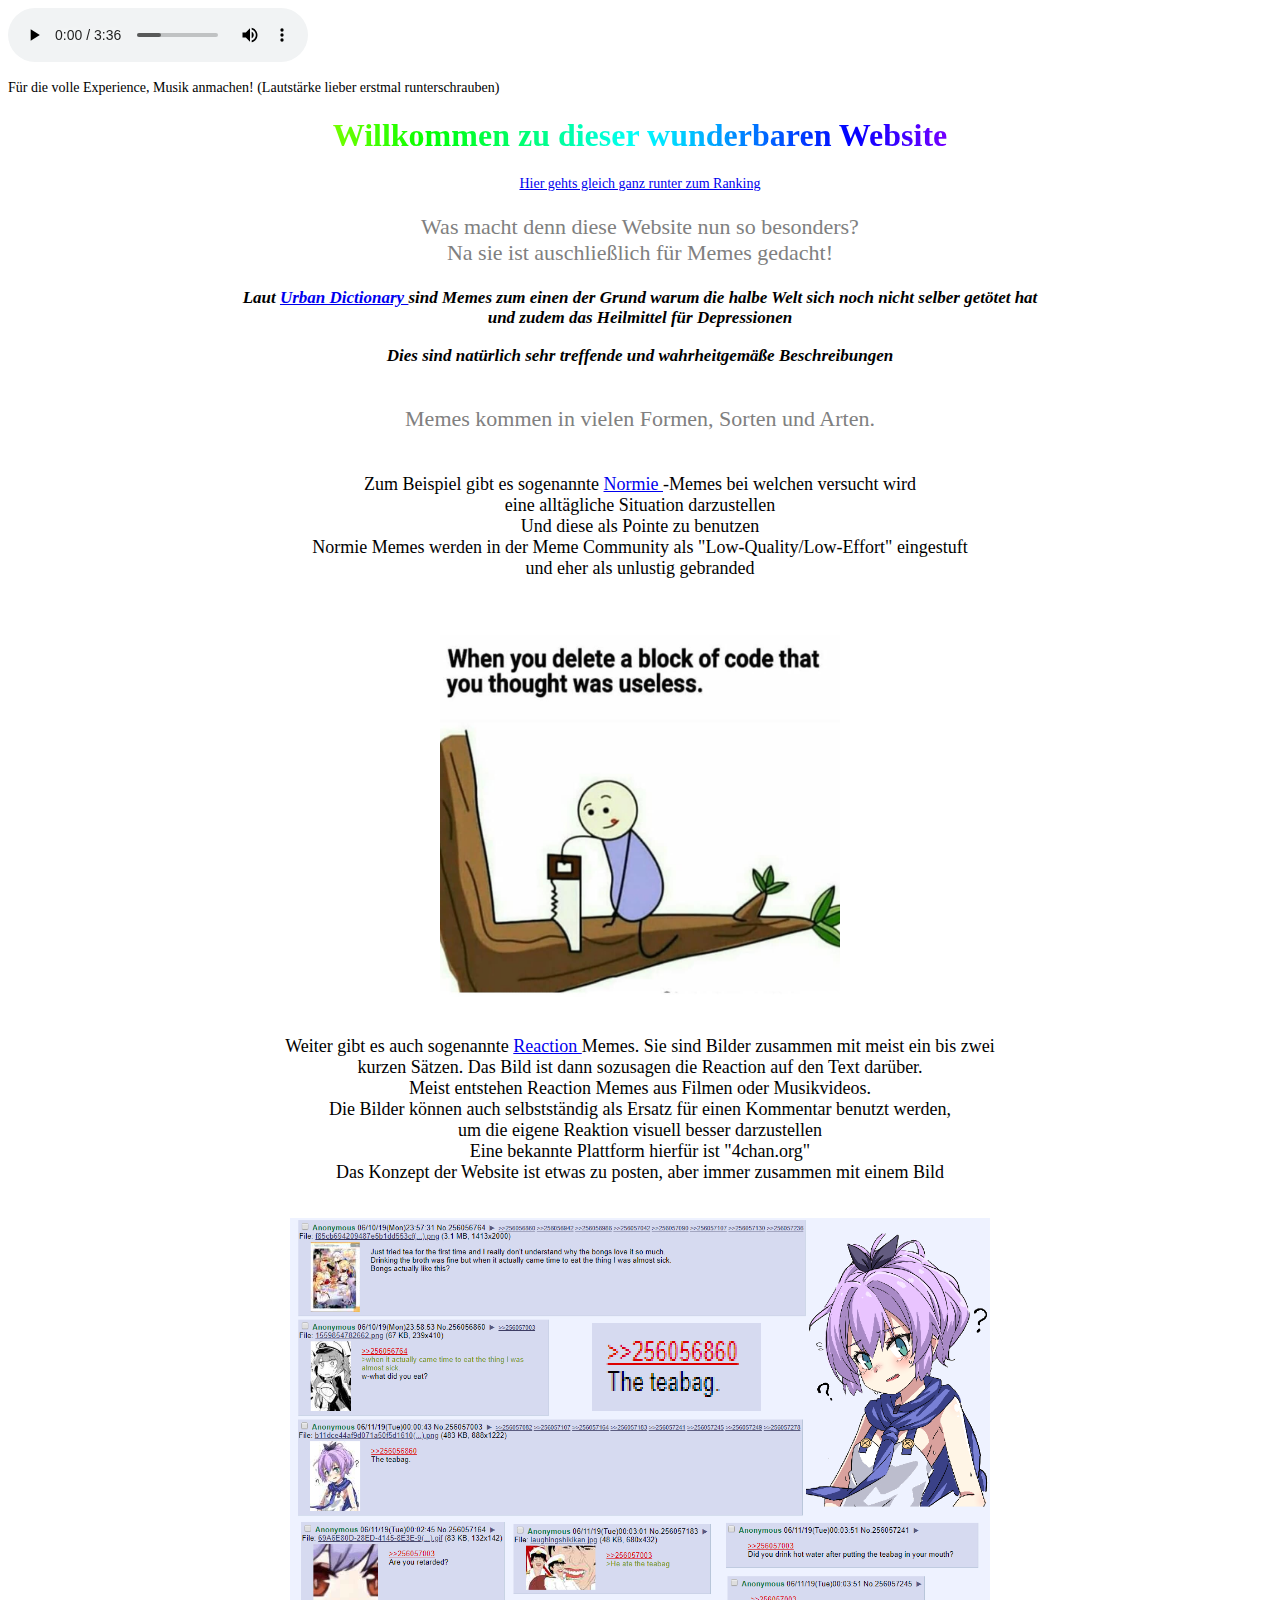
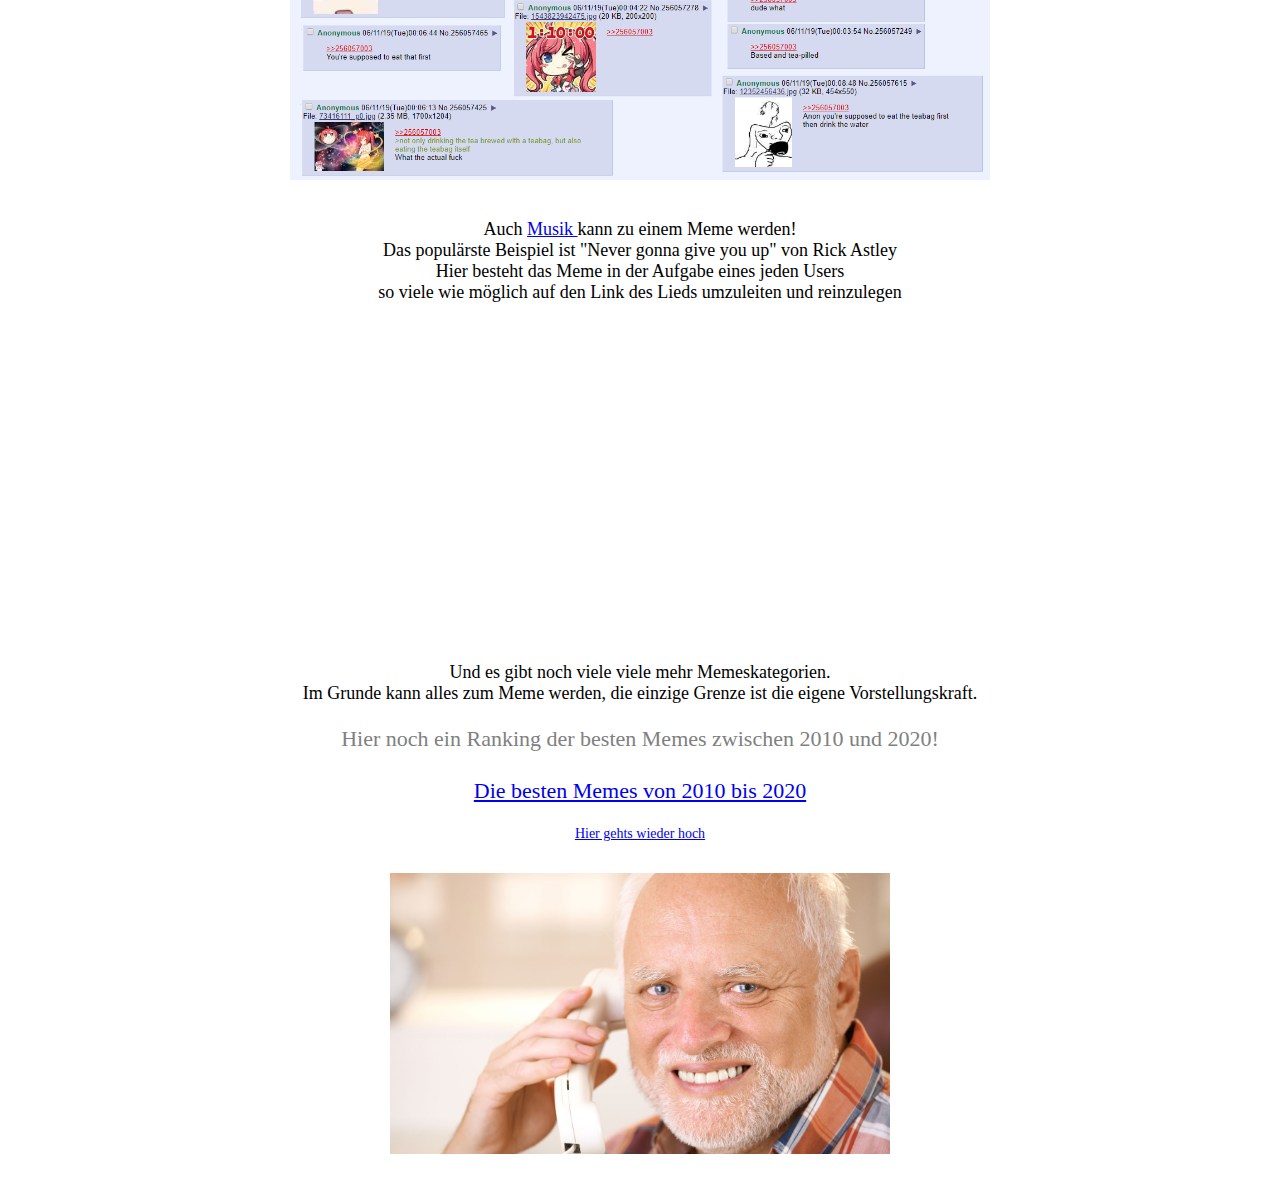
<file: Kuhle Website für Informatik/index.html>
<!DOCTYPE html>
<html lang="en">
<head>
  <meta charset="UTF-8">
  <meta name="viewport" content="width=device-width, initial-scale=1.0">
  <meta http-equiv="X-UA-Compatible" content="ie=edge">
  <link href="stylesheet.css" rel="stylesheet"/>
  <title>Memes sind kuhl</title>
</head>
<body>
<a name="topper"></a>
<!-- Interner Sprung (Sprungmarke), Externe Verlinkung, ID- und Klassenselektoren,
InLine Formatierung sowie Videoeinbettung und Bild sind vorhanden -->

<div>
<audio controls loop>
    <source src="Memesong.mp3" type="audio/mpeg">
  Man eigentlich wäre hier coole Musik, aber dein Browser scheint sie einfach nicht zu unterstüzen
</audio>
<p id="audio">
  Für die volle Experience, Musik anmachen! (Lautstärke lieber erstmal runterschrauben)
</p>
</div>

<div>
<h1 class="rainbow-text">Willkommen zu dieser wunderbaren Website</h1>
<p id="sprung">
<a href="#footer">Hier gehts gleich ganz runter zum Ranking</a>
</p>
</div>

<!-- Hier oben ist alles fertig. Wehe du Depp fässt es nochmal an und machst es kaputt-->

<div>
<p class=Untertitel>
  Was macht denn diese Website nun so besonders? <br>
  Na sie ist auschließlich für Memes gedacht!
</p>
</div>


<div id="definition">
  Laut
    <a href="https://www.urbandictionary.com/define.php?term=Memes" target="_blank" rel="external" hreflang="en" type="text/html">
      Urban Dictionary
    </a>
  sind Memes zum einen der Grund warum die halbe Welt sich noch nicht selber getötet hat<br>
  und zudem das Heilmittel für Depressionen
</div>

<!-- Zu viel Ironie?-->

<br>

<div id="definition">
  Dies sind natürlich sehr treffende und wahrheitgemäße Beschreibungen
<br><br>
</div>


<div class="text">
<p>
  <div class="Untertitel">
    Memes kommen in vielen Formen, Sorten und Arten.
  </div>
  <br><br>
  Zum Beispiel gibt es sogenannte
    <a href="https://knowyourmeme.com/memes/normie"
    target="_blank" rel="external" hreflang="en" type="text/html">
      Normie
    </a>
  -Memes
  bei welchen versucht wird <br>
  eine alltägliche Situation darzustellen<br>
  Und diese als Pointe zu benutzen<br>
  Normie Memes werden in der Meme Community als "Low-Quality/Low-Effort" eingestuft<br>
  und eher als unlustig gebranded
  <br><br>
</p>
</div>



<div style="text-align:center">
  <img id="coder" src="img/memecoders.jpg"
  alt="Ein schlauer Programmierer löscht eine Line Code ohne zu wissen,
  dass sie essenziell ist">
</div>


<div>
<p class="text">
Weiter gibt es auch sogenannte
    <a href="https://knowyourmeme.com/memes/reaction-images"
    target="_blank" rel="external" hreflang="en" type="text/html">
      Reaction
    </a>
  Memes. Sie sind Bilder zusammen mit meist ein bis zwei<br>
  kurzen Sätzen. Das Bild ist dann sozusagen die Reaction auf den Text darüber.<br>
  Meist entstehen Reaction Memes aus Filmen oder Musikvideos.<br>
  Die Bilder können auch selbstständig als Ersatz für einen Kommentar benutzt werden, <br>
  um die eigene Reaktion visuell besser darzustellen<br>
  Eine bekannte Plattform hierfür ist "4chan.org"<br>
  Das Konzept der Website ist etwas zu posten, aber immer zusammen mit einem Bild
</div>

<!-- Text kürzbar?-->

<div style="text-align:center">
  <img id="teabag" src="img/teabag.png"
  alt="Der liebe User (gennant Anon) postete darüber, dass er den Teebutel beim Tee trinken
  dann nicht sehr lecker fand
  und andere User reagieren hierauf">
</div>



<div>
<p class="text">
  Auch
    <a href="https://knowyourmeme.com/memes/music"
    target="_blank" rel="external" hreflang="en" type="text/html">
      Musik
    </a>
  kann zu einem Meme werden!<br>
  Das populärste Beispiel ist "Never gonna give you up" von Rick Astley<br>
  Hier besteht das Meme in der Aufgabe eines jeden Users<br>
  so viele wie möglich auf den Link des Lieds umzuleiten und reinzulegen
</p>
</div>



<div>
<p style=text-align:center>
<iframe width="560" height="315" src="https://www.youtube.com/embed/dQw4w9WgXcQ" title="YouTube video player" frameborder="0"
  allow="accelerometer; autoplay; clipboard-write; encrypted-media; gyroscope; picture-in-picture" allowfullscreen></iframe>
</div>

<!-- Warum hat das jetzt hier geklappt aber bei der anderen nicht?-->

<div>
<p class="text">
  Und es gibt noch viele viele mehr Memeskategorien.<br>
  Im Grunde kann alles zum Meme werden,
  die einzige Grenze ist die eigene Vorstellungskraft.<br>
</div>

<!-- Sollte ich noch mehr Content reinpacken?-->

<div>
<p class=Untertitel>
  Hier noch ein Ranking der besten Memes zwischen 2010 und 2020!<br><br>
    <a href="https://knowyourmeme.com/editorials/meme-review/the-top-10-memes-of-the-decade"
    target="_blank" rel="external" hreflang="en" type="text/html">
      Die besten Memes von 2010 bis 2020
    </a>
    <p id="sprung">
      <a name="footer" href="#topper">Hier gehts wieder hoch</a>
    </p>
  </p>
</div>



<div>
<p style="text-align:center"><img id="harold" src="img/hidethepainharold.jpg"
  alt="Hide the Pain Harold ist eines der bekanntesten Internetphänomenen,
  aufgrund seines gesichtsaufdruck auf Stockfotos"/></p>
</div>
</body>
</html>
</file>
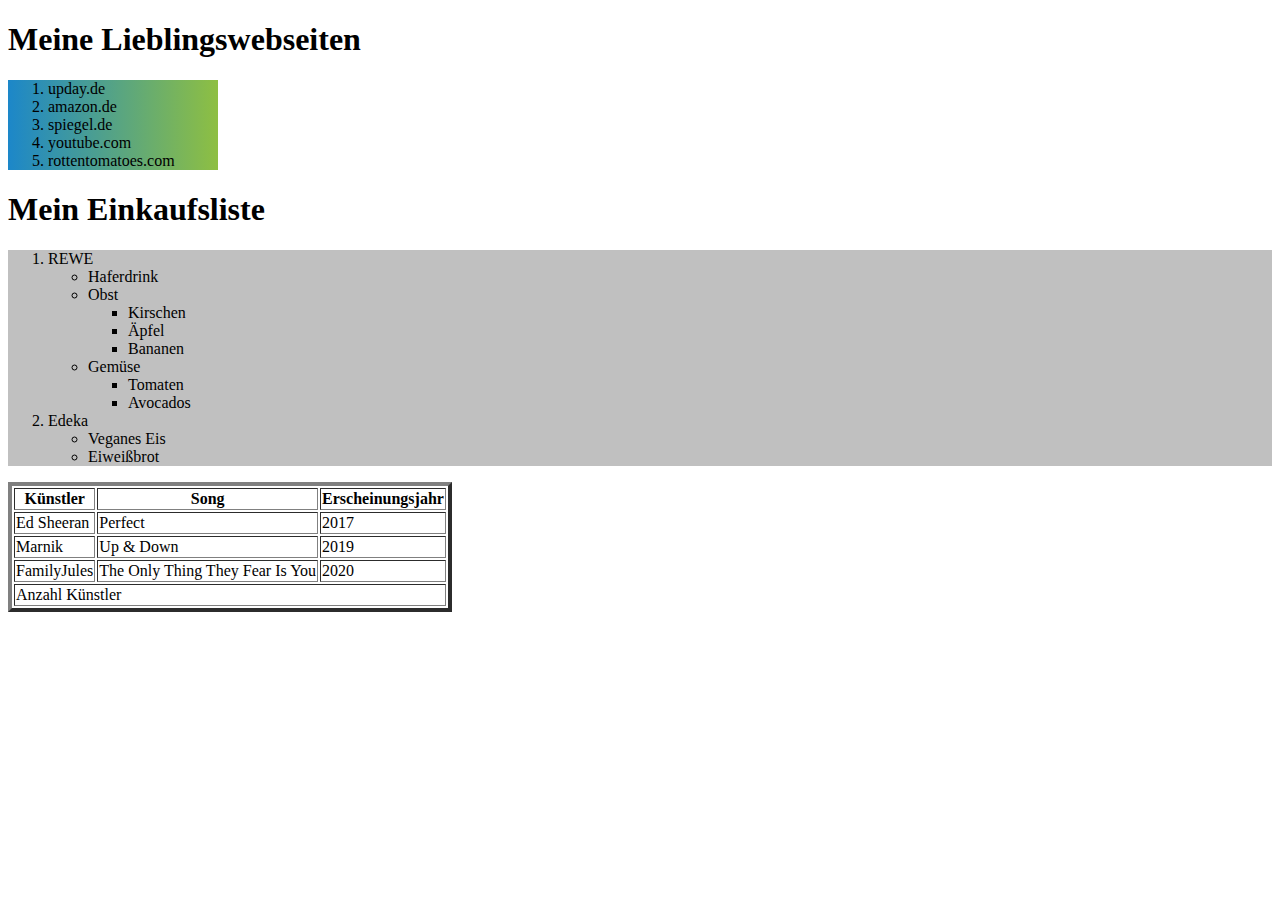
<file: ListenUndTabellen.html>
<!DOCTYPE html>
<html lang="en">
<head>
  <meta charset="UTF-8">
  <meta name="viewport" content="width=device-width, initial-scale=1.0">
  <meta http-equiv="X-UA-Compatible" content="ie=edge">
  <title>Listen und so</title>
  <style>
/* Ist für Animation hinter der Tabelle*/
    .list-background{
      background-color: silver;
    }

    .table-background1 {
      background-color: red;
    }
    .table-background2 {
      background-color: blue;
    }
    .table-background3 {
      background-color: purple;
    }
    .table-background4 {
      background-color: green;
    }
    .table-background-changer {
       animation: colorchange 10s infinite;
     }
     @keyframes colorchange {
       0% {
         background: #9400D3;
       }
       25% {
         background: #0000FF;
       }
       50% {
         background: #00FF00;
       }
       75% {
         background: #FFFF00;
       }
       100% {
         background: #FF0000;
       }
     }
/*Ist für Farbverlauf hinter Liste*/
     #overlay {
        height: 90px;
        width: 210px;
        background-color: blue;
        background-image: linear-gradient(to right, #1c87c9, #8ebf42);
      }
  </style>
</head>
<body>

<h1>Meine Lieblingswebseiten</h1>
<div id="overlay">
<ol>
  <li>upday.de</li>
  <li>amazon.de</li>
  <li>spiegel.de</li>
  <li>youtube.com</li>
  <li>rottentomatoes.com</li>
</ol>
</div>
<h1>Mein Einkaufsliste</h1>
<div class="list-background">
<ol>
  <li>REWE</li>
    <ul>
      <li>Haferdrink</li>
      <li>Obst</li>
        <ul>
          <li>Kirschen</li>
          <li>Äpfel</li>
          <li>Bananen</li>
        </ul>
    <li>Gemüse</li>
        <ul>
          <li>Tomaten</li>
          <li>Avocados</li>
        </ul>
    </ul>
<li>Edeka</li>
  <ul>
    <li>Veganes Eis</li>
    <li>Eiweißbrot</li>
  </ul>
</ol>
</div>

<table div class="table-background-changer" border="4">
  <tr>
    <th>Künstler</th>
    <th>Song</th>
    <th>Erscheinungsjahr</th>
  </tr>
      <tr>
        <td>Ed Sheeran</td>
        <td>Perfect</td>
        <td>2017</td>
      </tr>
      <tr>
        <td>Marnik</td>
        <td>Up & Down</td>
        <td>2019</td>
      </tr>
      <tr>
        <td>FamilyJules</td>
        <td>The Only Thing They Fear Is You</td>
        <td>2020</td>
      </tr>
      <tr>
        <td colspan="3">Anzahl Künstler</td>
      </tr>

</table>

</body>
</html>
</file>
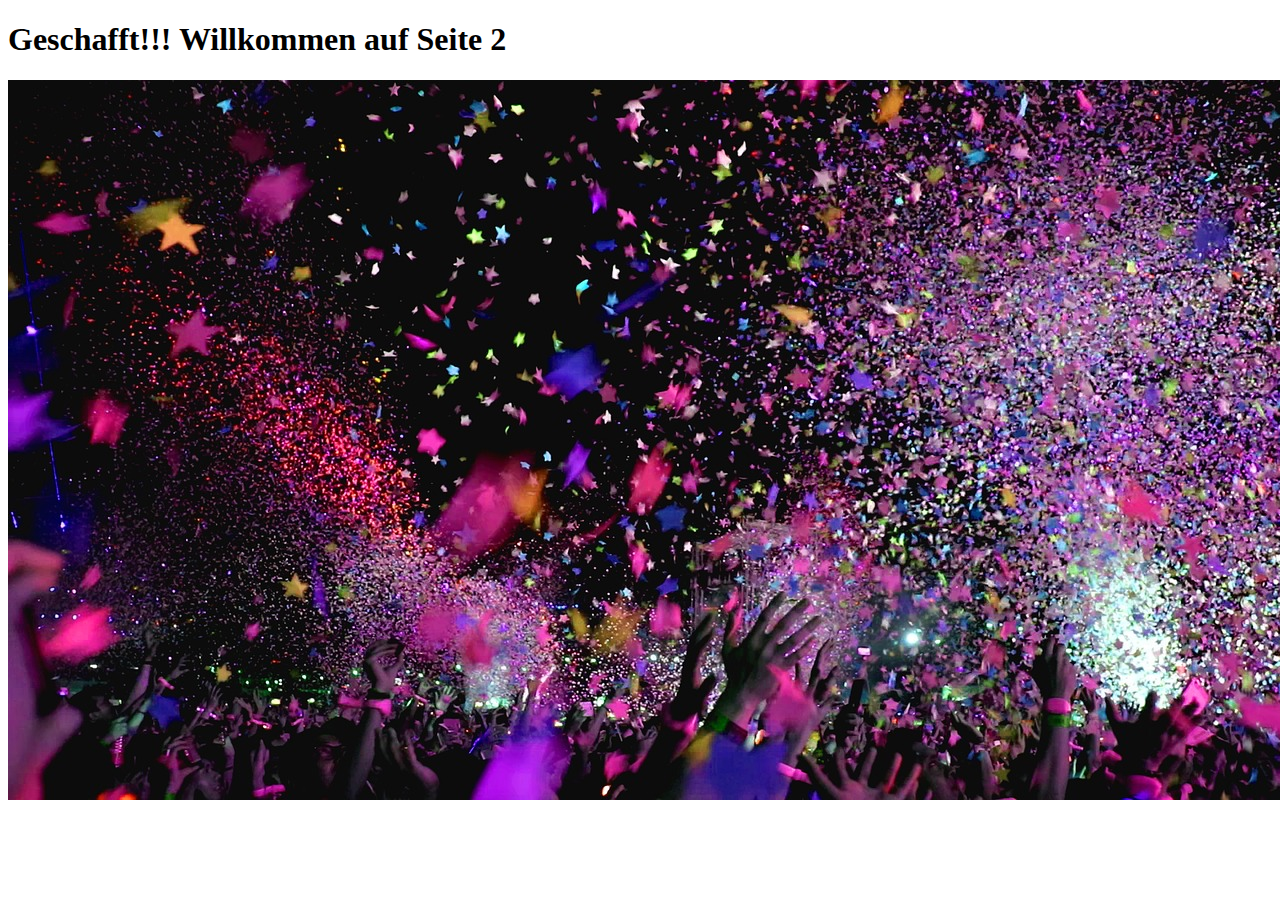
<file: seite2.html>
<!DOCTYPE html>
<html> 
<head>
<title>Seite 2</title>
<meta charset="utf-8">
</head>
<body>

<!-- Kommentar_2 hier nochmal. Ich hoffe Du konnntest erfolgreich im Browser per Klick hierher springen -->

<h1>Geschafft!!! Willkommen auf Seite 2</h1> 
<p>
<img src="konfetti_konzert.jpg" alt="Gratulation mit reichlich Konfetti">
<p/>
</body>
</html>
</file>
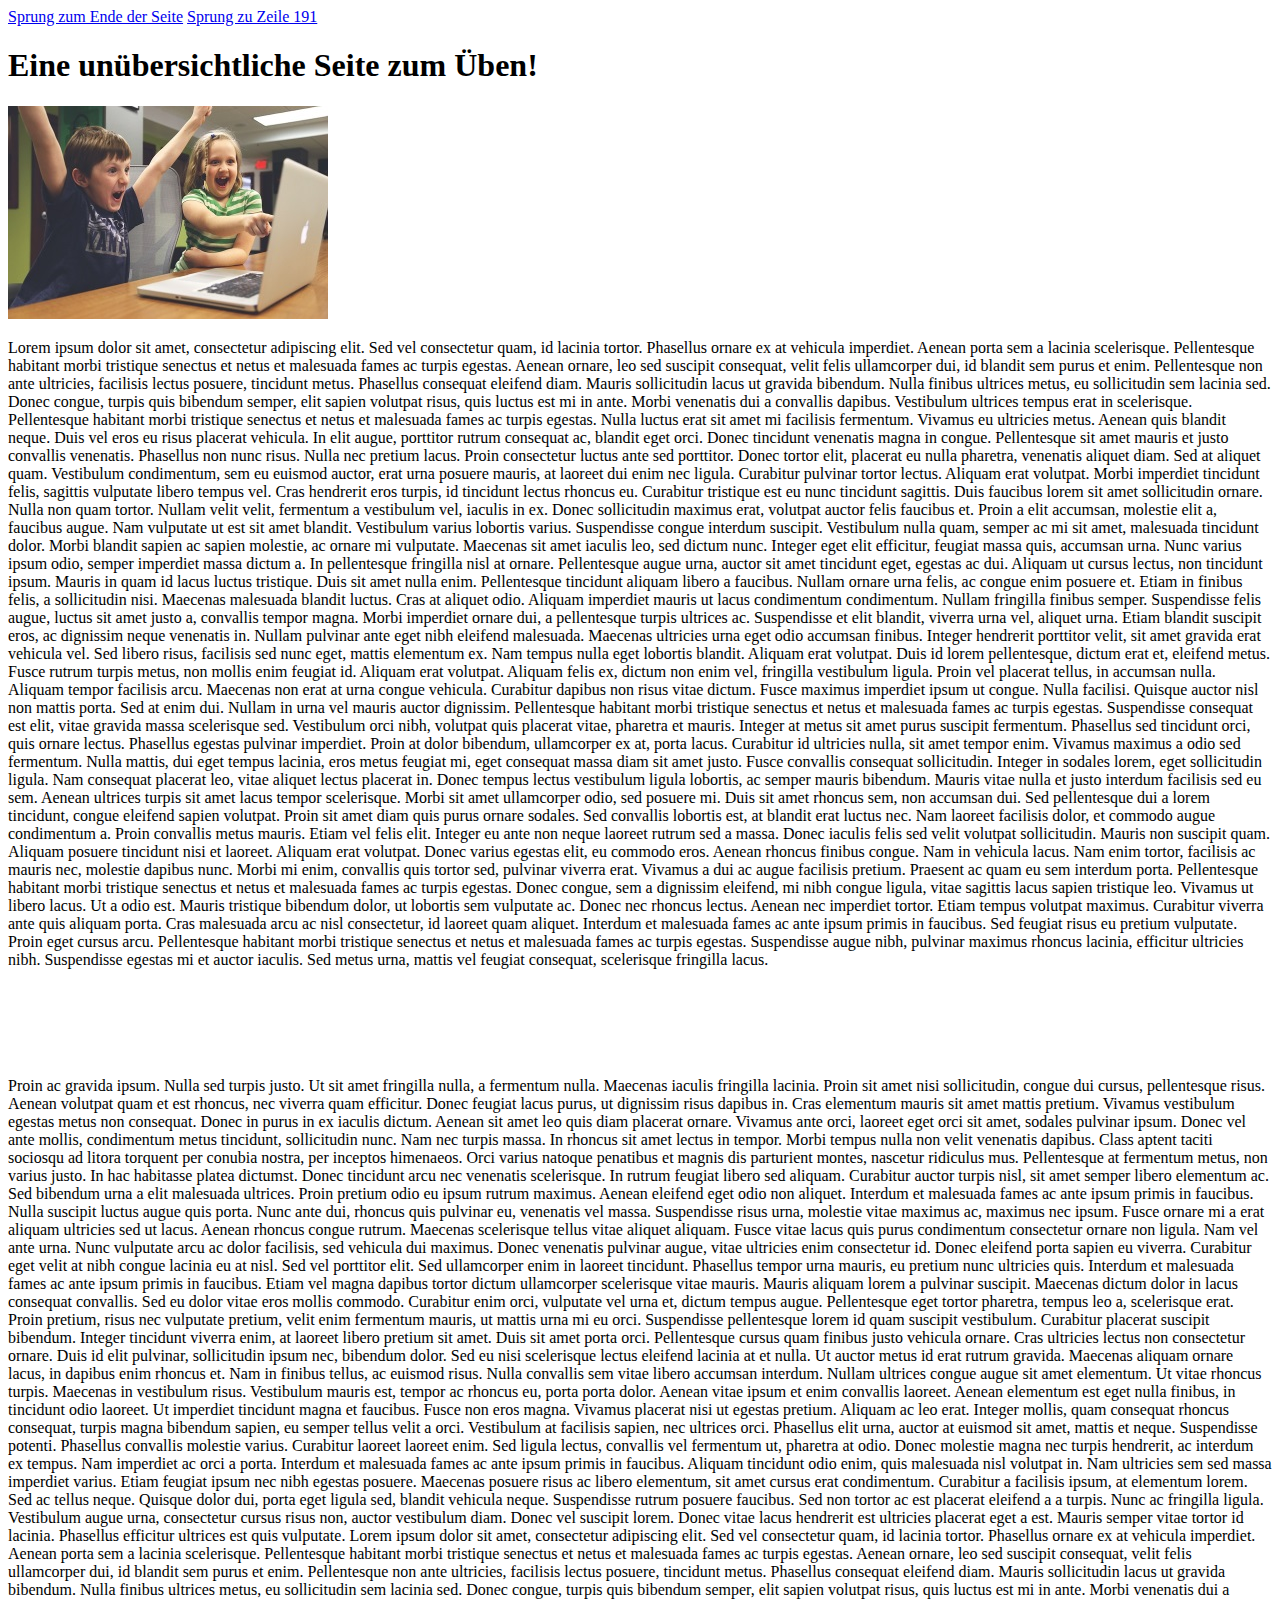
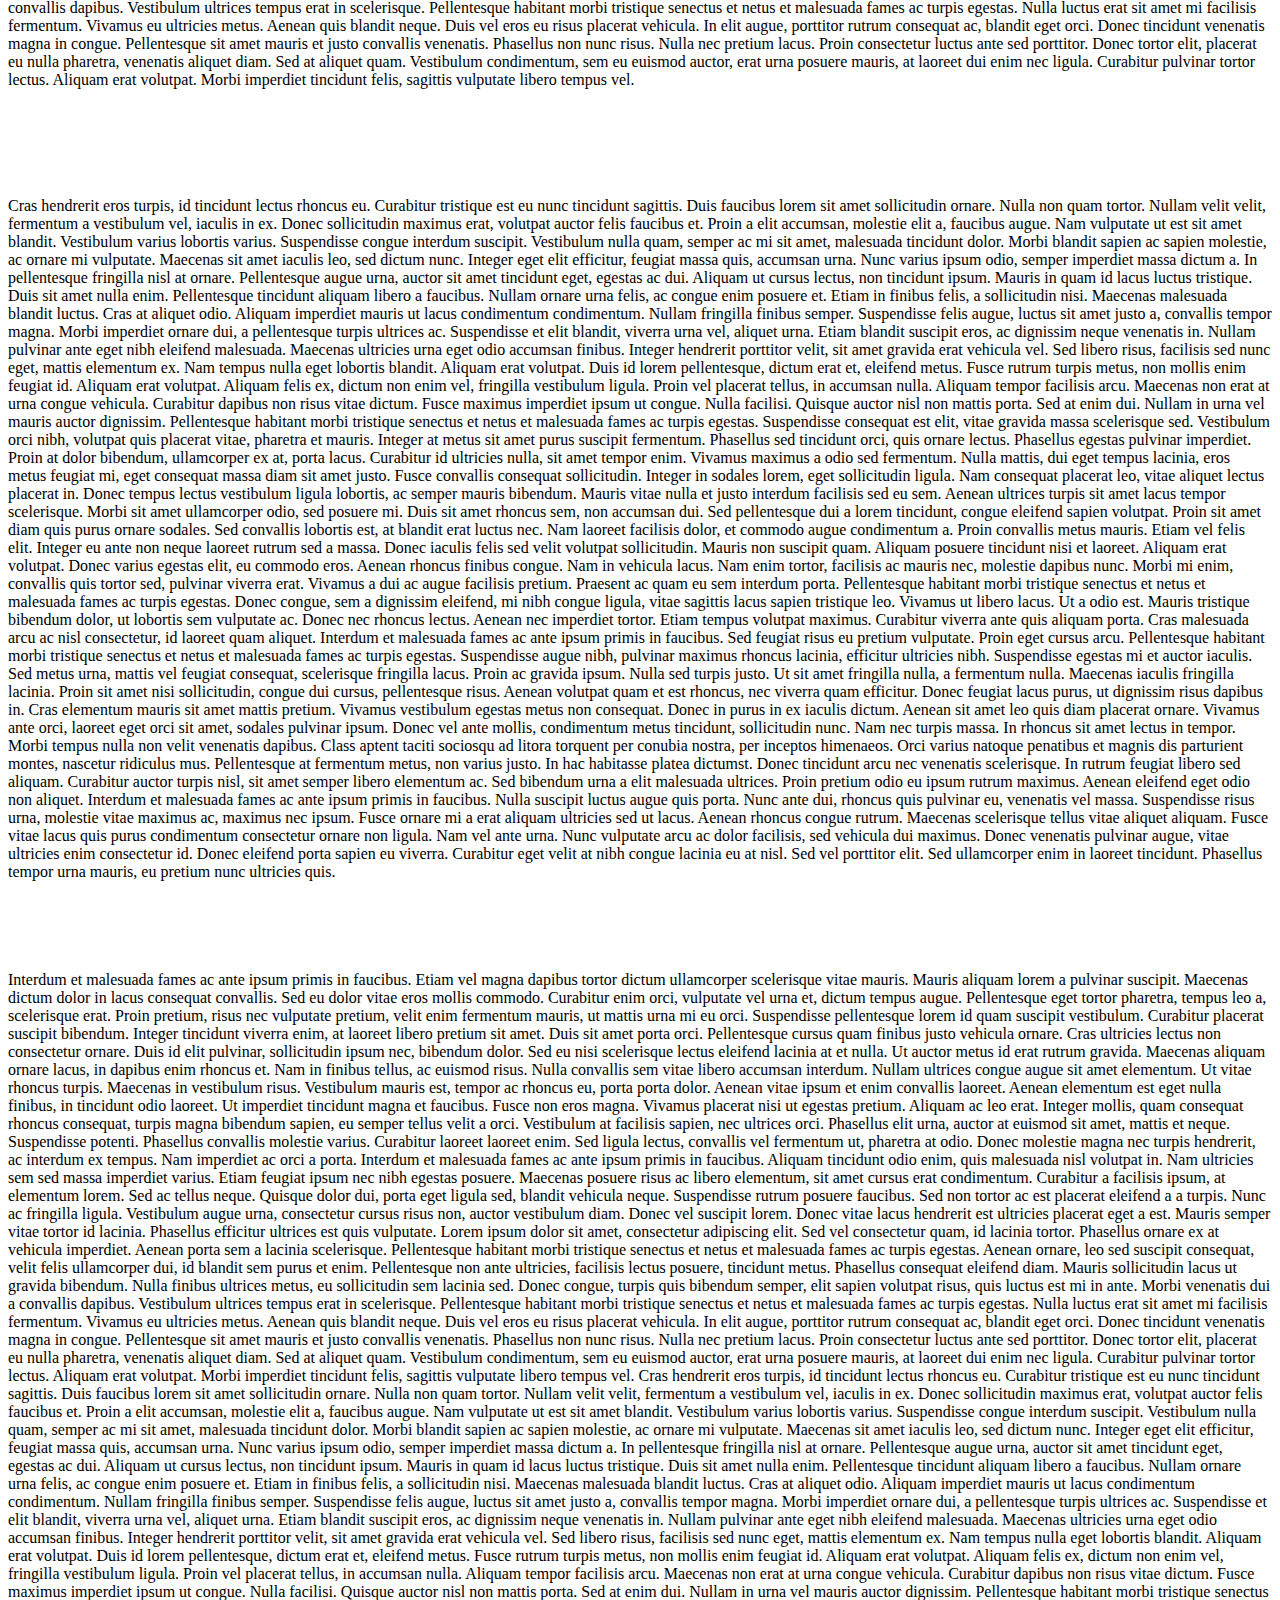
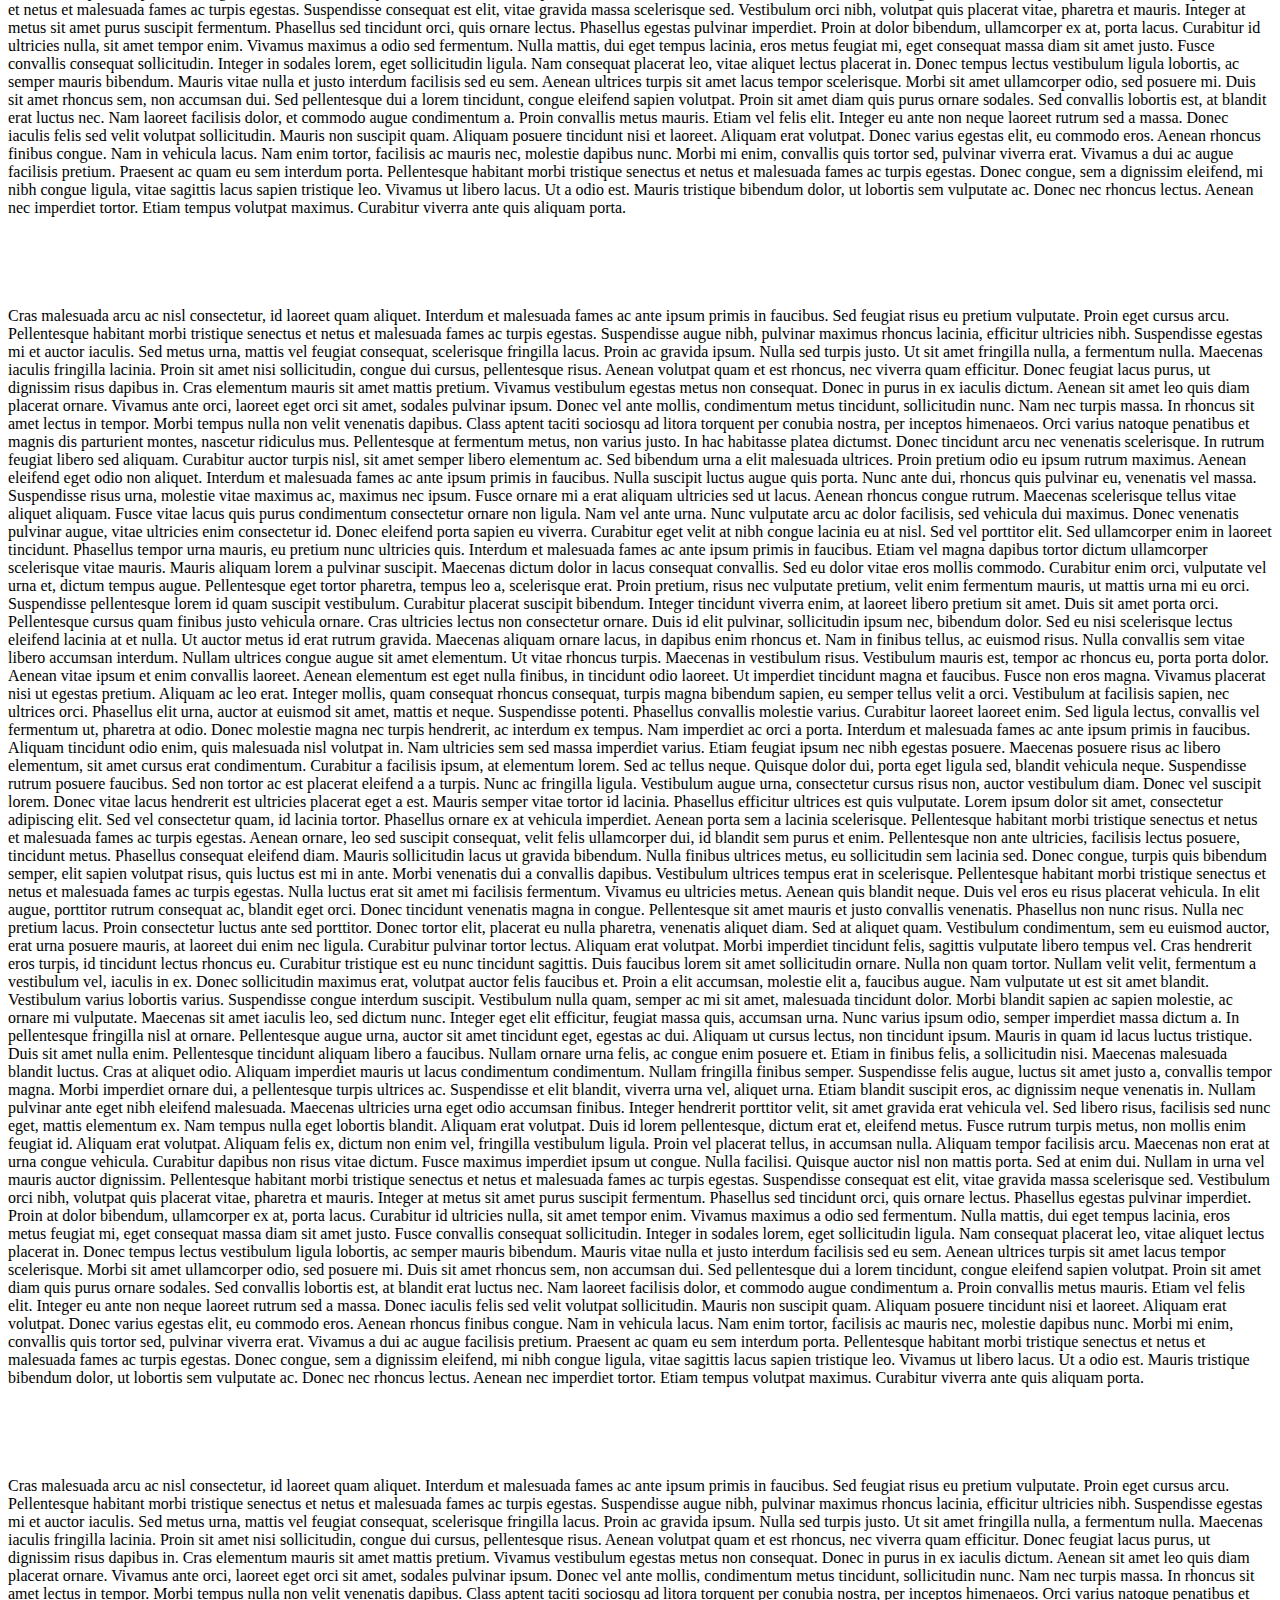
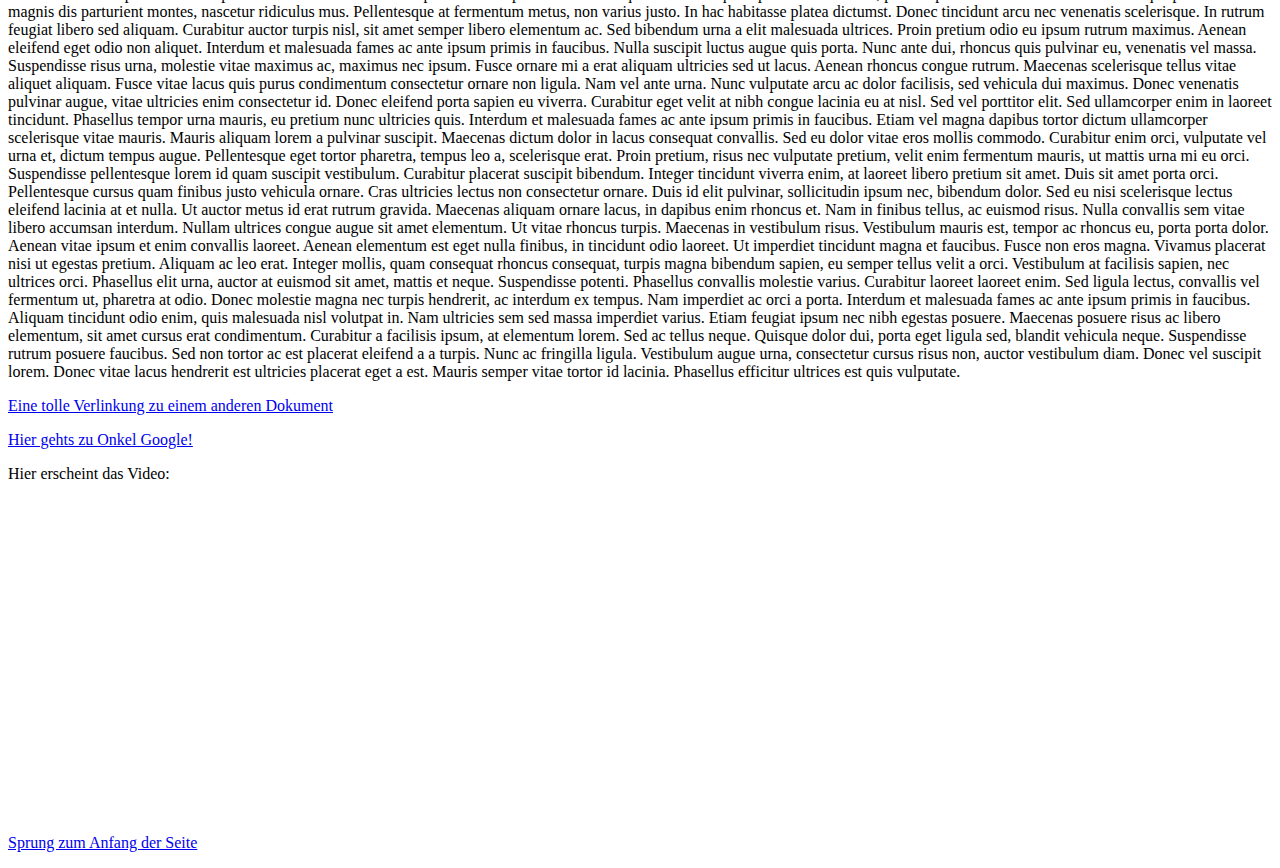
<file: verlinkung_multimedia.html>
<!DOCTYPE html>
<html>
<head>
<title>BG11 Inf10</title>
<meta charset="utf-8">
</head>
<body>
<a href="#yeet2" id="yeet3">Sprung zum Ende der Seite</a>
<a href="#yeet"> Sprung zu Zeile 191</a>
<h1>Eine unübersichtliche Seite zum Üben!</h1>
<p>
  <img src="computerfreude.jpg" alt="Zwei Kindern feiern den Computer hart ab">
</p>
 Lorem ipsum dolor sit amet, consectetur adipiscing elit. Sed vel consectetur quam, id lacinia tortor. Phasellus ornare ex at vehicula imperdiet. Aenean porta sem a lacinia scelerisque. Pellentesque habitant morbi tristique senectus et netus et malesuada fames ac turpis egestas. Aenean ornare, leo sed suscipit consequat, velit felis ullamcorper dui, id blandit sem purus et enim. Pellentesque non ante ultricies, facilisis lectus posuere, tincidunt metus. Phasellus consequat eleifend diam. Mauris sollicitudin lacus ut gravida bibendum. Nulla finibus ultrices metus, eu sollicitudin sem lacinia sed. Donec congue, turpis quis bibendum semper, elit sapien volutpat risus, quis luctus est mi in ante.

Morbi venenatis dui a convallis dapibus. Vestibulum ultrices tempus erat in scelerisque. Pellentesque habitant morbi tristique senectus et netus et malesuada fames ac turpis egestas. Nulla luctus erat sit amet mi facilisis fermentum. Vivamus eu ultricies metus. Aenean quis blandit neque. Duis vel eros eu risus placerat vehicula. In elit augue, porttitor rutrum consequat ac, blandit eget orci. Donec tincidunt venenatis magna in congue.

Pellentesque sit amet mauris et justo convallis venenatis. Phasellus non nunc risus. Nulla nec pretium lacus. Proin consectetur luctus ante sed porttitor. Donec tortor elit, placerat eu nulla pharetra, venenatis aliquet diam. Sed at aliquet quam. Vestibulum condimentum, sem eu euismod auctor, erat urna posuere mauris, at laoreet dui enim nec ligula. Curabitur pulvinar tortor lectus. Aliquam erat volutpat. Morbi imperdiet tincidunt felis, sagittis vulputate libero tempus vel.

Cras hendrerit eros turpis, id tincidunt lectus rhoncus eu. Curabitur tristique est eu nunc tincidunt sagittis. Duis faucibus lorem sit amet sollicitudin ornare. Nulla non quam tortor. Nullam velit velit, fermentum a vestibulum vel, iaculis in ex. Donec sollicitudin maximus erat, volutpat auctor felis faucibus et. Proin a elit accumsan, molestie elit a, faucibus augue. Nam vulputate ut est sit amet blandit. Vestibulum varius lobortis varius. Suspendisse congue interdum suscipit. Vestibulum nulla quam, semper ac mi sit amet, malesuada tincidunt dolor. Morbi blandit sapien ac sapien molestie, ac ornare mi vulputate. Maecenas sit amet iaculis leo, sed dictum nunc.

Integer eget elit efficitur, feugiat massa quis, accumsan urna. Nunc varius ipsum odio, semper imperdiet massa dictum a. In pellentesque fringilla nisl at ornare. Pellentesque augue urna, auctor sit amet tincidunt eget, egestas ac dui. Aliquam ut cursus lectus, non tincidunt ipsum. Mauris in quam id lacus luctus tristique. Duis sit amet nulla enim. Pellentesque tincidunt aliquam libero a faucibus. Nullam ornare urna felis, ac congue enim posuere et. Etiam in finibus felis, a sollicitudin nisi. Maecenas malesuada blandit luctus.

Cras at aliquet odio. Aliquam imperdiet mauris ut lacus condimentum condimentum. Nullam fringilla finibus semper. Suspendisse felis augue, luctus sit amet justo a, convallis tempor magna. Morbi imperdiet ornare dui, a pellentesque turpis ultrices ac. Suspendisse et elit blandit, viverra urna vel, aliquet urna. Etiam blandit suscipit eros, ac dignissim neque venenatis in. Nullam pulvinar ante eget nibh eleifend malesuada. Maecenas ultricies urna eget odio accumsan finibus. Integer hendrerit porttitor velit, sit amet gravida erat vehicula vel. Sed libero risus, facilisis sed nunc eget, mattis elementum ex. Nam tempus nulla eget lobortis blandit. Aliquam erat volutpat. Duis id lorem pellentesque, dictum erat et, eleifend metus.

Fusce rutrum turpis metus, non mollis enim feugiat id. Aliquam erat volutpat. Aliquam felis ex, dictum non enim vel, fringilla vestibulum ligula. Proin vel placerat tellus, in accumsan nulla. Aliquam tempor facilisis arcu. Maecenas non erat at urna congue vehicula. Curabitur dapibus non risus vitae dictum. Fusce maximus imperdiet ipsum ut congue. Nulla facilisi. Quisque auctor nisl non mattis porta. Sed at enim dui. Nullam in urna vel mauris auctor dignissim.

Pellentesque habitant morbi tristique senectus et netus et malesuada fames ac turpis egestas. Suspendisse consequat est elit, vitae gravida massa scelerisque sed. Vestibulum orci nibh, volutpat quis placerat vitae, pharetra et mauris. Integer at metus sit amet purus suscipit fermentum. Phasellus sed tincidunt orci, quis ornare lectus. Phasellus egestas pulvinar imperdiet. Proin at dolor bibendum, ullamcorper ex at, porta lacus. Curabitur id ultricies nulla, sit amet tempor enim. Vivamus maximus a odio sed fermentum. Nulla mattis, dui eget tempus lacinia, eros metus feugiat mi, eget consequat massa diam sit amet justo. Fusce convallis consequat sollicitudin. Integer in sodales lorem, eget sollicitudin ligula. Nam consequat placerat leo, vitae aliquet lectus placerat in.

Donec tempus lectus vestibulum ligula lobortis, ac semper mauris bibendum. Mauris vitae nulla et justo interdum facilisis sed eu sem. Aenean ultrices turpis sit amet lacus tempor scelerisque. Morbi sit amet ullamcorper odio, sed posuere mi. Duis sit amet rhoncus sem, non accumsan dui. Sed pellentesque dui a lorem tincidunt, congue eleifend sapien volutpat. Proin sit amet diam quis purus ornare sodales. Sed convallis lobortis est, at blandit erat luctus nec. Nam laoreet facilisis dolor, et commodo augue condimentum a. Proin convallis metus mauris. Etiam vel felis elit. Integer eu ante non neque laoreet rutrum sed a massa. Donec iaculis felis sed velit volutpat sollicitudin. Mauris non suscipit quam. Aliquam posuere tincidunt nisi et laoreet.

Aliquam erat volutpat. Donec varius egestas elit, eu commodo eros. Aenean rhoncus finibus congue. Nam in vehicula lacus. Nam enim tortor, facilisis ac mauris nec, molestie dapibus nunc. Morbi mi enim, convallis quis tortor sed, pulvinar viverra erat. Vivamus a dui ac augue facilisis pretium. Praesent ac quam eu sem interdum porta. Pellentesque habitant morbi tristique senectus et netus et malesuada fames ac turpis egestas. Donec congue, sem a dignissim eleifend, mi nibh congue ligula, vitae sagittis lacus sapien tristique leo.

Vivamus ut libero lacus. Ut a odio est. Mauris tristique bibendum dolor, ut lobortis sem vulputate ac. Donec nec rhoncus lectus. Aenean nec imperdiet tortor. Etiam tempus volutpat maximus. Curabitur viverra ante quis aliquam porta.

Cras malesuada arcu ac nisl consectetur, id laoreet quam aliquet. Interdum et malesuada fames ac ante ipsum primis in faucibus. Sed feugiat risus eu pretium vulputate. Proin eget cursus arcu. Pellentesque habitant morbi tristique senectus et netus et malesuada fames ac turpis egestas. Suspendisse augue nibh, pulvinar maximus rhoncus lacinia, efficitur ultricies nibh. Suspendisse egestas mi et auctor iaculis. Sed metus urna, mattis vel feugiat consequat, scelerisque fringilla lacus.

<br><br><br><br><br><br><br>

Proin ac gravida ipsum. Nulla sed turpis justo. Ut sit amet fringilla nulla, a fermentum nulla. Maecenas iaculis fringilla lacinia. Proin sit amet nisi sollicitudin, congue dui cursus, pellentesque risus. Aenean volutpat quam et est rhoncus, nec viverra quam efficitur. Donec feugiat lacus purus, ut dignissim risus dapibus in. Cras elementum mauris sit amet mattis pretium. Vivamus vestibulum egestas metus non consequat. Donec in purus in ex iaculis dictum.

Aenean sit amet leo quis diam placerat ornare. Vivamus ante orci, laoreet eget orci sit amet, sodales pulvinar ipsum. Donec vel ante mollis, condimentum metus tincidunt, sollicitudin nunc. Nam nec turpis massa. In rhoncus sit amet lectus in tempor. Morbi tempus nulla non velit venenatis dapibus. Class aptent taciti sociosqu ad litora torquent per conubia nostra, per inceptos himenaeos. Orci varius natoque penatibus et magnis dis parturient montes, nascetur ridiculus mus. Pellentesque at fermentum metus, non varius justo. In hac habitasse platea dictumst. Donec tincidunt arcu nec venenatis scelerisque. In rutrum feugiat libero sed aliquam. Curabitur auctor turpis nisl, sit amet semper libero elementum ac. Sed bibendum urna a elit malesuada ultrices. Proin pretium odio eu ipsum rutrum maximus. Aenean eleifend eget odio non aliquet.

Interdum et malesuada fames ac ante ipsum primis in faucibus. Nulla suscipit luctus augue quis porta. Nunc ante dui, rhoncus quis pulvinar eu, venenatis vel massa. Suspendisse risus urna, molestie vitae maximus ac, maximus nec ipsum. Fusce ornare mi a erat aliquam ultricies sed ut lacus. Aenean rhoncus congue rutrum. Maecenas scelerisque tellus vitae aliquet aliquam.

Fusce vitae lacus quis purus condimentum consectetur ornare non ligula. Nam vel ante urna. Nunc vulputate arcu ac dolor facilisis, sed vehicula dui maximus. Donec venenatis pulvinar augue, vitae ultricies enim consectetur id. Donec eleifend porta sapien eu viverra. Curabitur eget velit at nibh congue lacinia eu at nisl. Sed vel porttitor elit. Sed ullamcorper enim in laoreet tincidunt. Phasellus tempor urna mauris, eu pretium nunc ultricies quis.

Interdum et malesuada fames ac ante ipsum primis in faucibus. Etiam vel magna dapibus tortor dictum ullamcorper scelerisque vitae mauris. Mauris aliquam lorem a pulvinar suscipit. Maecenas dictum dolor in lacus consequat convallis. Sed eu dolor vitae eros mollis commodo. Curabitur enim orci, vulputate vel urna et, dictum tempus augue. Pellentesque eget tortor pharetra, tempus leo a, scelerisque erat. Proin pretium, risus nec vulputate pretium, velit enim fermentum mauris, ut mattis urna mi eu orci. Suspendisse pellentesque lorem id quam suscipit vestibulum.

Curabitur placerat suscipit bibendum. Integer tincidunt viverra enim, at laoreet libero pretium sit amet. Duis sit amet porta orci. Pellentesque cursus quam finibus justo vehicula ornare. Cras ultricies lectus non consectetur ornare. Duis id elit pulvinar, sollicitudin ipsum nec, bibendum dolor. Sed eu nisi scelerisque lectus eleifend lacinia at et nulla. Ut auctor metus id erat rutrum gravida. Maecenas aliquam ornare lacus, in dapibus enim rhoncus et. Nam in finibus tellus, ac euismod risus. Nulla convallis sem vitae libero accumsan interdum. Nullam ultrices congue augue sit amet elementum.

Ut vitae rhoncus turpis. Maecenas in vestibulum risus. Vestibulum mauris est, tempor ac rhoncus eu, porta porta dolor. Aenean vitae ipsum et enim convallis laoreet. Aenean elementum est eget nulla finibus, in tincidunt odio laoreet. Ut imperdiet tincidunt magna et faucibus. Fusce non eros magna. Vivamus placerat nisi ut egestas pretium.

Aliquam ac leo erat. Integer mollis, quam consequat rhoncus consequat, turpis magna bibendum sapien, eu semper tellus velit a orci. Vestibulum at facilisis sapien, nec ultrices orci. Phasellus elit urna, auctor at euismod sit amet, mattis et neque. Suspendisse potenti. Phasellus convallis molestie varius. Curabitur laoreet laoreet enim. Sed ligula lectus, convallis vel fermentum ut, pharetra at odio. Donec molestie magna nec turpis hendrerit, ac interdum ex tempus. Nam imperdiet ac orci a porta. Interdum et malesuada fames ac ante ipsum primis in faucibus. Aliquam tincidunt odio enim, quis malesuada nisl volutpat in. Nam ultricies sem sed massa imperdiet varius.

Etiam feugiat ipsum nec nibh egestas posuere. Maecenas posuere risus ac libero elementum, sit amet cursus erat condimentum. Curabitur a facilisis ipsum, at elementum lorem. Sed ac tellus neque. Quisque dolor dui, porta eget ligula sed, blandit vehicula neque. Suspendisse rutrum posuere faucibus. Sed non tortor ac est placerat eleifend a a turpis. Nunc ac fringilla ligula. Vestibulum augue urna, consectetur cursus risus non, auctor vestibulum diam. Donec vel suscipit lorem. Donec vitae lacus hendrerit est ultricies placerat eget a est. Mauris semper vitae tortor id lacinia. Phasellus efficitur ultrices est quis vulputate.

 Lorem ipsum dolor sit amet, consectetur adipiscing elit. Sed vel consectetur quam, id lacinia tortor. Phasellus ornare ex at vehicula imperdiet. Aenean porta sem a lacinia scelerisque. Pellentesque habitant morbi tristique senectus et netus et malesuada fames ac turpis egestas. Aenean ornare, leo sed suscipit consequat, velit felis ullamcorper dui, id blandit sem purus et enim. Pellentesque non ante ultricies, facilisis lectus posuere, tincidunt metus. Phasellus consequat eleifend diam. Mauris sollicitudin lacus ut gravida bibendum. Nulla finibus ultrices metus, eu sollicitudin sem lacinia sed. Donec congue, turpis quis bibendum semper, elit sapien volutpat risus, quis luctus est mi in ante.

Morbi venenatis dui a convallis dapibus. Vestibulum ultrices tempus erat in scelerisque. Pellentesque habitant morbi tristique senectus et netus et malesuada fames ac turpis egestas. Nulla luctus erat sit amet mi facilisis fermentum. Vivamus eu ultricies metus. Aenean quis blandit neque. Duis vel eros eu risus placerat vehicula. In elit augue, porttitor rutrum consequat ac, blandit eget orci. Donec tincidunt venenatis magna in congue.

Pellentesque sit amet mauris et justo convallis venenatis. Phasellus non nunc risus. Nulla nec pretium lacus. Proin consectetur luctus ante sed porttitor. Donec tortor elit, placerat eu nulla pharetra, venenatis aliquet diam. Sed at aliquet quam. Vestibulum condimentum, sem eu euismod auctor, erat urna posuere mauris, at laoreet dui enim nec ligula. Curabitur pulvinar tortor lectus. Aliquam erat volutpat. Morbi imperdiet tincidunt felis, sagittis vulputate libero tempus vel.

<br><br><br><br><br><br><br>

Cras hendrerit eros turpis, id tincidunt lectus rhoncus eu. Curabitur tristique est eu nunc tincidunt sagittis. Duis faucibus lorem sit amet sollicitudin ornare. Nulla non quam tortor. Nullam velit velit, fermentum a vestibulum vel, iaculis in ex. Donec sollicitudin maximus erat, volutpat auctor felis faucibus et. Proin a elit accumsan, molestie elit a, faucibus augue. Nam vulputate ut est sit amet blandit. Vestibulum varius lobortis varius. Suspendisse congue interdum suscipit. Vestibulum nulla quam, semper ac mi sit amet, malesuada tincidunt dolor. Morbi blandit sapien ac sapien molestie, ac ornare mi vulputate. Maecenas sit amet iaculis leo, sed dictum nunc.

Integer eget elit efficitur, feugiat massa quis, accumsan urna. Nunc varius ipsum odio, semper imperdiet massa dictum a. In pellentesque fringilla nisl at ornare. Pellentesque augue urna, auctor sit amet tincidunt eget, egestas ac dui. Aliquam ut cursus lectus, non tincidunt ipsum. Mauris in quam id lacus luctus tristique. Duis sit amet nulla enim. Pellentesque tincidunt aliquam libero a faucibus. Nullam ornare urna felis, ac congue enim posuere et. Etiam in finibus felis, a sollicitudin nisi. Maecenas malesuada blandit luctus.

Cras at aliquet odio. Aliquam imperdiet mauris ut lacus condimentum condimentum. Nullam fringilla finibus semper. Suspendisse felis augue, luctus sit amet justo a, convallis tempor magna. Morbi imperdiet ornare dui, a pellentesque turpis ultrices ac. Suspendisse et elit blandit, viverra urna vel, aliquet urna. Etiam blandit suscipit eros, ac dignissim neque venenatis in. Nullam pulvinar ante eget nibh eleifend malesuada. Maecenas ultricies urna eget odio accumsan finibus. Integer hendrerit porttitor velit, sit amet gravida erat vehicula vel. Sed libero risus, facilisis sed nunc eget, mattis elementum ex. Nam tempus nulla eget lobortis blandit. Aliquam erat volutpat. Duis id lorem pellentesque, dictum erat et, eleifend metus.

Fusce rutrum turpis metus, non mollis enim feugiat id. Aliquam erat volutpat. Aliquam felis ex, dictum non enim vel, fringilla vestibulum ligula. Proin vel placerat tellus, in accumsan nulla. Aliquam tempor facilisis arcu. Maecenas non erat at urna congue vehicula. Curabitur dapibus non risus vitae dictum. Fusce maximus imperdiet ipsum ut congue. Nulla facilisi. Quisque auctor nisl non mattis porta. Sed at enim dui. Nullam in urna vel mauris auctor dignissim.

Pellentesque habitant morbi tristique senectus et netus et malesuada fames ac turpis egestas. Suspendisse consequat est elit, vitae gravida massa scelerisque sed. Vestibulum orci nibh, volutpat quis placerat vitae, pharetra et mauris. Integer at metus sit amet purus suscipit fermentum. Phasellus sed tincidunt orci, quis ornare lectus. Phasellus egestas pulvinar imperdiet. Proin at dolor bibendum, ullamcorper ex at, porta lacus. Curabitur id ultricies nulla, sit amet tempor enim. Vivamus maximus a odio sed fermentum. Nulla mattis, dui eget tempus lacinia, eros metus feugiat mi, eget consequat massa diam sit amet justo. Fusce convallis consequat sollicitudin. Integer in sodales lorem, eget sollicitudin ligula. Nam consequat placerat leo, vitae aliquet lectus placerat in.

Donec tempus lectus vestibulum ligula lobortis, ac semper mauris bibendum. Mauris vitae nulla et justo interdum facilisis sed eu sem. Aenean ultrices turpis sit amet lacus tempor scelerisque. Morbi sit amet ullamcorper odio, sed posuere mi. Duis sit amet rhoncus sem, non accumsan dui. Sed pellentesque dui a lorem tincidunt, congue eleifend sapien volutpat. Proin sit amet diam quis purus ornare sodales. Sed convallis lobortis est, at blandit erat luctus nec. Nam laoreet facilisis dolor, et commodo augue condimentum a. Proin convallis metus mauris. Etiam vel felis elit. Integer eu ante non neque laoreet rutrum sed a massa. Donec iaculis felis sed velit volutpat sollicitudin. Mauris non suscipit quam. Aliquam posuere tincidunt nisi et laoreet.

Aliquam erat volutpat. Donec varius egestas elit, eu commodo eros. Aenean rhoncus finibus congue. Nam in vehicula lacus. Nam enim tortor, facilisis ac mauris nec, molestie dapibus nunc. Morbi mi enim, convallis quis tortor sed, pulvinar viverra erat. Vivamus a dui ac augue facilisis pretium. Praesent ac quam eu sem interdum porta. Pellentesque habitant morbi tristique senectus et netus et malesuada fames ac turpis egestas. Donec congue, sem a dignissim eleifend, mi nibh congue ligula, vitae sagittis lacus sapien tristique leo.

Vivamus ut libero lacus. Ut a odio est. Mauris tristique bibendum dolor, ut lobortis sem vulputate ac. Donec nec rhoncus lectus. Aenean nec imperdiet tortor. Etiam tempus volutpat maximus. Curabitur viverra ante quis aliquam porta.

Cras malesuada arcu ac nisl consectetur, id laoreet quam aliquet. Interdum et malesuada fames ac ante ipsum primis in faucibus. Sed feugiat risus eu pretium vulputate. Proin eget cursus arcu. Pellentesque habitant morbi tristique senectus et netus et malesuada fames ac turpis egestas. Suspendisse augue nibh, pulvinar maximus rhoncus lacinia, efficitur ultricies nibh. Suspendisse egestas mi et auctor iaculis. Sed metus urna, mattis vel feugiat consequat, scelerisque fringilla lacus.

Proin ac gravida ipsum. Nulla sed turpis justo. Ut sit amet fringilla nulla, a fermentum nulla. Maecenas iaculis fringilla lacinia. Proin sit amet nisi sollicitudin, congue dui cursus, pellentesque risus. Aenean volutpat quam et est rhoncus, nec viverra quam efficitur. Donec feugiat lacus purus, ut dignissim risus dapibus in. Cras elementum mauris sit amet mattis pretium. Vivamus vestibulum egestas metus non consequat. Donec in purus in ex iaculis dictum.

Aenean sit amet leo quis diam placerat ornare. Vivamus ante orci, laoreet eget orci sit amet, sodales pulvinar ipsum. Donec vel ante mollis, condimentum metus tincidunt, sollicitudin nunc. Nam nec turpis massa. In rhoncus sit amet lectus in tempor. Morbi tempus nulla non velit venenatis dapibus. Class aptent taciti sociosqu ad litora torquent per conubia nostra, per inceptos himenaeos. Orci varius natoque penatibus et magnis dis parturient montes, nascetur ridiculus mus. Pellentesque at fermentum metus, non varius justo. In hac habitasse platea dictumst. Donec tincidunt arcu nec venenatis scelerisque. In rutrum feugiat libero sed aliquam. Curabitur auctor turpis nisl, sit amet semper libero elementum ac. Sed bibendum urna a elit malesuada ultrices. Proin pretium odio eu ipsum rutrum maximus. Aenean eleifend eget odio non aliquet.

Interdum et malesuada fames ac ante ipsum primis in faucibus. Nulla suscipit luctus augue quis porta. Nunc ante dui, rhoncus quis pulvinar eu, venenatis vel massa. Suspendisse risus urna, molestie vitae maximus ac, maximus nec ipsum. Fusce ornare mi a erat aliquam ultricies sed ut lacus. Aenean rhoncus congue rutrum. Maecenas scelerisque tellus vitae aliquet aliquam.

Fusce vitae lacus quis purus condimentum consectetur ornare non ligula. Nam vel ante urna. Nunc vulputate arcu ac dolor facilisis, sed vehicula dui maximus. Donec venenatis pulvinar augue, vitae ultricies enim consectetur id. Donec eleifend porta sapien eu viverra. Curabitur eget velit at nibh congue lacinia eu at nisl. Sed vel porttitor elit. Sed ullamcorper enim in laoreet tincidunt. Phasellus tempor urna mauris, eu pretium nunc ultricies quis.

<br><br><br><br><br><br>

Interdum et malesuada fames ac ante ipsum primis in faucibus. Etiam vel magna dapibus tortor dictum ullamcorper scelerisque vitae mauris. Mauris aliquam lorem a pulvinar suscipit. Maecenas dictum dolor in lacus consequat convallis. Sed eu dolor vitae eros mollis commodo. Curabitur enim orci, vulputate vel urna et, dictum tempus augue. Pellentesque eget tortor pharetra, tempus leo a, scelerisque erat. Proin pretium, risus nec vulputate pretium, velit enim fermentum mauris, ut mattis urna mi eu orci. Suspendisse pellentesque lorem id quam suscipit vestibulum.

Curabitur placerat suscipit bibendum. Integer tincidunt viverra enim, at laoreet libero pretium sit amet. Duis sit amet porta orci. Pellentesque cursus quam finibus justo vehicula ornare. Cras ultricies lectus non consectetur ornare. Duis id elit pulvinar, sollicitudin ipsum nec, bibendum dolor. Sed eu nisi scelerisque lectus eleifend lacinia at et nulla. Ut auctor metus id erat rutrum gravida. Maecenas aliquam ornare lacus, in dapibus enim rhoncus et. Nam in finibus tellus, ac euismod risus. Nulla convallis sem vitae libero accumsan interdum. Nullam ultrices congue augue sit amet elementum.

Ut vitae rhoncus turpis. Maecenas in vestibulum risus. Vestibulum mauris est, tempor ac rhoncus eu, porta porta dolor. Aenean vitae ipsum et enim convallis laoreet. Aenean elementum est eget nulla finibus, in tincidunt odio laoreet. Ut imperdiet tincidunt magna et faucibus. Fusce non eros magna. Vivamus placerat nisi ut egestas pretium.

Aliquam ac leo erat. Integer mollis, quam consequat rhoncus consequat, turpis magna bibendum sapien, eu semper tellus velit a orci. Vestibulum at facilisis sapien, nec ultrices orci. Phasellus elit urna, auctor at euismod sit amet, mattis et neque. Suspendisse potenti. Phasellus convallis molestie varius. Curabitur laoreet laoreet enim. Sed ligula lectus, convallis vel fermentum ut, pharetra at odio. Donec molestie magna nec turpis hendrerit, ac interdum ex tempus. Nam imperdiet ac orci a porta. Interdum et malesuada fames ac ante ipsum primis in faucibus. Aliquam tincidunt odio enim, quis malesuada nisl volutpat in. Nam ultricies sem sed massa imperdiet varius.

Etiam feugiat ipsum nec nibh egestas posuere. Maecenas posuere risus ac libero elementum, sit amet cursus erat condimentum. Curabitur a facilisis ipsum, at elementum lorem. Sed ac tellus neque. Quisque dolor dui, porta eget ligula sed, blandit vehicula neque. Suspendisse rutrum posuere faucibus. Sed non tortor ac est placerat eleifend a a turpis. Nunc ac fringilla ligula. Vestibulum augue urna, consectetur cursus risus non, auctor vestibulum diam. Donec vel suscipit lorem. Donec vitae lacus hendrerit est ultricies placerat eget a est. Mauris semper vitae tortor id lacinia. Phasellus efficitur ultrices est quis vulputate.

 Lorem ipsum dolor sit amet, consectetur adipiscing elit. Sed vel consectetur quam, id lacinia tortor. Phasellus ornare ex at vehicula imperdiet. Aenean porta sem a lacinia scelerisque. Pellentesque habitant morbi tristique senectus et netus et malesuada fames ac turpis egestas. Aenean ornare, leo sed suscipit consequat, velit felis ullamcorper dui, id blandit sem purus et enim. Pellentesque non ante ultricies, facilisis lectus posuere, tincidunt metus. Phasellus consequat eleifend diam. Mauris sollicitudin lacus ut gravida bibendum. Nulla finibus ultrices metus, eu sollicitudin sem lacinia sed. Donec congue, turpis quis bibendum semper, elit sapien volutpat risus, quis luctus est mi in ante.

Morbi venenatis dui a convallis dapibus. Vestibulum ultrices tempus erat in scelerisque. Pellentesque habitant morbi tristique senectus et netus et malesuada fames ac turpis egestas. Nulla luctus erat sit amet mi facilisis fermentum. Vivamus eu ultricies metus. Aenean quis blandit neque. Duis vel eros eu risus placerat vehicula. In elit augue, porttitor rutrum consequat ac, blandit eget orci. Donec tincidunt venenatis magna in congue.

Pellentesque sit amet mauris et justo convallis venenatis. Phasellus non nunc risus. Nulla nec pretium lacus. Proin consectetur luctus ante sed porttitor. Donec tortor elit, placerat eu nulla pharetra, venenatis aliquet diam. Sed at aliquet quam. Vestibulum condimentum, sem eu euismod auctor, erat urna posuere mauris, at laoreet dui enim nec ligula. Curabitur pulvinar tortor lectus. Aliquam erat volutpat. Morbi imperdiet tincidunt felis, sagittis vulputate libero tempus vel.

Cras hendrerit eros turpis, id tincidunt lectus rhoncus eu. Curabitur tristique est eu nunc tincidunt sagittis. Duis faucibus lorem sit amet sollicitudin ornare. Nulla non quam tortor. Nullam velit velit, fermentum a vestibulum vel, iaculis in ex. Donec sollicitudin maximus erat, volutpat auctor felis faucibus et. Proin a elit accumsan, molestie elit a, faucibus augue. Nam vulputate ut est sit amet blandit. Vestibulum varius lobortis varius. Suspendisse congue interdum suscipit. Vestibulum nulla quam, semper ac mi sit amet, malesuada tincidunt dolor. Morbi blandit sapien ac sapien molestie, ac ornare mi vulputate. Maecenas sit amet iaculis leo, sed dictum nunc.

Integer eget elit efficitur, feugiat massa quis, accumsan urna. Nunc varius ipsum odio, semper imperdiet massa dictum a. In pellentesque fringilla nisl at ornare. Pellentesque augue urna, auctor sit amet tincidunt eget, egestas ac dui. Aliquam ut cursus lectus, non tincidunt ipsum. Mauris in quam id lacus luctus tristique. Duis sit amet nulla enim. Pellentesque tincidunt aliquam libero a faucibus. Nullam ornare urna felis, ac congue enim posuere et. Etiam in finibus felis, a sollicitudin nisi. Maecenas malesuada blandit luctus.

Cras at aliquet odio. Aliquam imperdiet mauris ut lacus condimentum condimentum. Nullam fringilla finibus semper. Suspendisse felis augue, luctus sit amet justo a, convallis tempor magna. Morbi imperdiet ornare dui, a pellentesque turpis ultrices ac. Suspendisse et elit blandit, viverra urna vel, aliquet urna. Etiam blandit suscipit eros, ac dignissim neque venenatis in. Nullam pulvinar ante eget nibh eleifend malesuada. Maecenas ultricies urna eget odio accumsan finibus. Integer hendrerit porttitor velit, sit amet gravida erat vehicula vel. Sed libero risus, facilisis sed nunc eget, mattis elementum ex. Nam tempus nulla eget lobortis blandit. Aliquam erat volutpat. Duis id lorem pellentesque, dictum erat et, eleifend metus.

Fusce rutrum turpis metus, non mollis enim feugiat id. Aliquam erat volutpat. Aliquam felis ex, dictum non enim vel, fringilla vestibulum ligula. Proin vel placerat tellus, in accumsan nulla. Aliquam tempor facilisis arcu. Maecenas non erat at urna congue vehicula. Curabitur dapibus non risus vitae dictum. Fusce maximus imperdiet ipsum ut congue. Nulla facilisi. Quisque auctor nisl non mattis porta. Sed at enim dui. Nullam in urna vel mauris auctor dignissim.

Pellentesque habitant morbi tristique senectus et netus et malesuada fames ac turpis egestas. Suspendisse consequat est elit, vitae gravida massa scelerisque sed. Vestibulum orci nibh, volutpat quis placerat vitae, pharetra et mauris. Integer at metus sit amet purus suscipit fermentum. Phasellus sed tincidunt orci, quis ornare lectus. Phasellus egestas pulvinar imperdiet. Proin at dolor bibendum, ullamcorper ex at, porta lacus. Curabitur id ultricies nulla, sit amet tempor enim. Vivamus maximus a odio sed fermentum. Nulla mattis, dui eget tempus lacinia, eros metus feugiat mi, eget consequat massa diam sit amet justo. Fusce convallis consequat sollicitudin. Integer in sodales lorem, eget sollicitudin ligula. Nam consequat placerat leo, vitae aliquet lectus placerat in.

Donec tempus lectus vestibulum ligula lobortis, ac semper mauris bibendum. Mauris vitae nulla et justo interdum facilisis sed eu sem. Aenean ultrices turpis sit amet lacus tempor scelerisque. Morbi sit amet ullamcorper odio, sed posuere mi. Duis sit amet rhoncus sem, non accumsan dui. Sed pellentesque dui a lorem tincidunt, congue eleifend sapien volutpat. Proin sit amet diam quis purus ornare sodales. Sed convallis lobortis est, at blandit erat luctus nec. Nam laoreet facilisis dolor, et commodo augue condimentum a. Proin convallis metus mauris. Etiam vel felis elit. Integer eu ante non neque laoreet rutrum sed a massa. Donec iaculis felis sed velit volutpat sollicitudin. Mauris non suscipit quam. Aliquam posuere tincidunt nisi et laoreet.

Aliquam erat volutpat. Donec varius egestas elit, eu commodo eros. Aenean rhoncus finibus congue. Nam in vehicula lacus. Nam enim tortor, facilisis ac mauris nec, molestie dapibus nunc. Morbi mi enim, convallis quis tortor sed, pulvinar viverra erat. Vivamus a dui ac augue facilisis pretium. Praesent ac quam eu sem interdum porta. Pellentesque habitant morbi tristique senectus et netus et malesuada fames ac turpis egestas. Donec congue, sem a dignissim eleifend, mi nibh congue ligula, vitae sagittis lacus sapien tristique leo.

Vivamus ut libero lacus. Ut a odio est. Mauris tristique bibendum dolor, ut lobortis sem vulputate ac. Donec nec rhoncus lectus. Aenean nec imperdiet tortor. Etiam tempus volutpat maximus. Curabitur viverra ante quis aliquam porta.

<br><br><br><br><br><br>

Cras malesuada arcu ac nisl consectetur, id laoreet quam aliquet. Interdum et malesuada fames ac ante ipsum primis in faucibus. Sed feugiat risus eu pretium vulputate. Proin eget cursus arcu. Pellentesque habitant morbi tristique senectus et netus et malesuada fames ac turpis egestas. Suspendisse augue nibh, pulvinar maximus rhoncus lacinia, efficitur ultricies nibh. Suspendisse egestas mi et auctor iaculis. Sed metus urna, mattis vel feugiat consequat, scelerisque fringilla lacus.

Proin ac gravida ipsum. Nulla sed turpis justo. Ut sit amet fringilla nulla, a fermentum nulla. Maecenas iaculis fringilla lacinia. Proin sit amet nisi sollicitudin, congue dui cursus, pellentesque risus. Aenean volutpat quam et est rhoncus, nec viverra quam efficitur. Donec feugiat lacus purus, ut dignissim risus dapibus in. Cras elementum mauris sit amet mattis pretium. Vivamus vestibulum egestas metus non consequat. Donec in purus in ex iaculis dictum.

Aenean sit amet leo quis diam placerat ornare. Vivamus ante orci, laoreet eget orci sit amet, sodales pulvinar ipsum. Donec vel ante mollis, condimentum metus tincidunt, sollicitudin nunc. Nam nec turpis massa. In rhoncus sit amet lectus in tempor. Morbi tempus nulla non velit venenatis dapibus. Class aptent taciti sociosqu ad litora torquent per conubia nostra, per inceptos himenaeos. Orci varius natoque penatibus et magnis dis parturient montes, nascetur ridiculus mus. Pellentesque at fermentum metus, non varius justo. In hac habitasse platea dictumst. Donec tincidunt arcu nec venenatis scelerisque. In rutrum feugiat libero sed aliquam. Curabitur auctor turpis nisl, sit amet semper libero elementum ac. Sed bibendum urna a elit malesuada ultrices. Proin pretium odio eu ipsum rutrum maximus. Aenean eleifend eget odio non aliquet.

Interdum et malesuada fames ac ante ipsum primis in faucibus. Nulla suscipit luctus augue quis porta. Nunc ante dui, rhoncus quis pulvinar eu, venenatis vel massa. Suspendisse risus urna, molestie vitae maximus ac, maximus nec ipsum. Fusce ornare mi a erat aliquam ultricies sed ut lacus. Aenean rhoncus congue rutrum. Maecenas scelerisque tellus vitae aliquet aliquam.

Fusce vitae lacus quis purus condimentum consectetur ornare non ligula. Nam vel ante urna. Nunc vulputate arcu ac dolor facilisis, sed vehicula dui maximus. Donec venenatis pulvinar augue, vitae ultricies enim consectetur id. Donec eleifend porta sapien eu viverra. Curabitur eget velit at nibh congue lacinia eu at nisl. Sed vel porttitor elit. Sed ullamcorper enim in laoreet tincidunt. Phasellus tempor urna mauris, eu pretium nunc ultricies quis.

Interdum et malesuada fames ac ante ipsum primis in faucibus. Etiam vel magna dapibus tortor dictum ullamcorper scelerisque vitae mauris. Mauris aliquam lorem a pulvinar suscipit. Maecenas dictum dolor in lacus consequat convallis. Sed eu dolor vitae eros mollis commodo. Curabitur enim orci, vulputate vel urna et, dictum tempus augue. Pellentesque eget tortor pharetra, tempus leo a, scelerisque erat. Proin pretium, risus nec vulputate pretium, velit enim fermentum mauris, ut mattis urna mi eu orci. Suspendisse pellentesque lorem id quam suscipit vestibulum.

Curabitur placerat suscipit bibendum. Integer tincidunt viverra enim, at laoreet libero pretium sit amet. Duis sit amet porta orci. Pellentesque cursus quam finibus justo vehicula ornare. Cras ultricies lectus non consectetur ornare. Duis id elit pulvinar, sollicitudin ipsum nec, bibendum dolor. Sed eu nisi scelerisque lectus eleifend lacinia at et nulla. Ut auctor metus id erat rutrum gravida. Maecenas aliquam ornare lacus, in dapibus enim rhoncus et. Nam in finibus tellus, ac euismod risus. Nulla convallis sem vitae libero accumsan interdum. Nullam ultrices congue augue sit amet elementum.

Ut vitae rhoncus turpis. Maecenas in vestibulum risus. Vestibulum mauris est, tempor ac rhoncus eu, porta porta dolor. Aenean vitae ipsum et enim convallis laoreet. Aenean elementum est eget nulla finibus, in tincidunt odio laoreet. Ut imperdiet tincidunt magna et faucibus. Fusce non eros magna. Vivamus placerat nisi ut egestas pretium.

Aliquam ac leo erat. Integer mollis, quam consequat rhoncus consequat, turpis magna bibendum sapien, eu semper tellus velit a orci. Vestibulum at facilisis sapien, nec ultrices orci. Phasellus elit urna, auctor at euismod sit amet, mattis et neque. Suspendisse potenti. Phasellus convallis molestie varius. Curabitur laoreet laoreet enim. Sed ligula lectus, convallis vel fermentum ut, pharetra at odio. Donec molestie magna nec turpis hendrerit, ac interdum ex tempus. Nam imperdiet ac orci a porta. Interdum et malesuada fames ac ante ipsum primis in faucibus. Aliquam tincidunt odio enim, quis malesuada nisl volutpat in. Nam ultricies sem sed massa imperdiet varius.

Etiam feugiat ipsum nec nibh egestas posuere. Maecenas posuere risus ac libero elementum, sit amet cursus erat condimentum. Curabitur a facilisis ipsum, at elementum lorem. Sed ac tellus neque. Quisque dolor dui, porta eget ligula sed, blandit vehicula neque. Suspendisse rutrum posuere faucibus. Sed non tortor ac est placerat eleifend a a turpis. Nunc ac fringilla ligula. Vestibulum augue urna, consectetur cursus risus non, auctor vestibulum diam. Donec vel suscipit lorem. Donec vitae lacus hendrerit est ultricies placerat eget a est. Mauris semper vitae tortor id lacinia. Phasellus efficitur ultrices est quis vulputate.

 Lorem ipsum dolor sit amet, consectetur adipiscing elit. Sed vel consectetur quam, id lacinia tortor. Phasellus ornare ex at vehicula imperdiet. Aenean porta sem a lacinia scelerisque. Pellentesque habitant morbi tristique senectus et netus et malesuada fames ac turpis egestas. Aenean ornare, leo sed suscipit consequat, velit felis ullamcorper dui, id blandit sem purus et enim. Pellentesque non ante ultricies, facilisis lectus posuere, tincidunt metus. Phasellus consequat eleifend diam. Mauris sollicitudin lacus ut gravida bibendum. Nulla finibus ultrices metus, eu sollicitudin sem lacinia sed. Donec congue, turpis quis bibendum semper, elit sapien volutpat risus, quis luctus est mi in ante.

Morbi venenatis dui a convallis dapibus. Vestibulum ultrices tempus erat in scelerisque. Pellentesque habitant morbi tristique senectus et netus et malesuada fames ac turpis egestas. Nulla luctus erat sit amet mi facilisis fermentum. Vivamus eu ultricies metus. Aenean quis blandit neque. Duis vel eros eu risus placerat vehicula. In elit augue, porttitor rutrum consequat ac, blandit eget orci. Donec tincidunt venenatis magna in congue.

Pellentesque sit amet mauris et justo convallis venenatis. Phasellus non nunc risus. Nulla nec pretium lacus. Proin consectetur luctus ante sed porttitor. Donec tortor elit, placerat eu nulla pharetra, venenatis aliquet diam. Sed at aliquet quam. Vestibulum condimentum, sem eu euismod auctor, erat urna posuere mauris, at laoreet dui enim nec ligula. Curabitur pulvinar tortor lectus. Aliquam erat volutpat. Morbi imperdiet tincidunt felis, sagittis vulputate libero tempus vel.

Cras hendrerit eros turpis, id tincidunt lectus rhoncus eu. Curabitur tristique est eu nunc tincidunt sagittis. Duis faucibus lorem sit amet sollicitudin ornare. Nulla non quam tortor. Nullam velit velit, fermentum a vestibulum vel, iaculis in ex. Donec sollicitudin maximus erat, volutpat auctor felis faucibus et. Proin a elit accumsan, molestie elit a, faucibus augue. Nam vulputate ut est sit amet blandit. Vestibulum varius lobortis varius. Suspendisse congue interdum suscipit. Vestibulum nulla quam, semper ac mi sit amet, malesuada tincidunt dolor. Morbi blandit sapien ac sapien molestie, ac ornare mi vulputate. Maecenas sit amet iaculis leo, sed dictum nunc.

Integer eget elit efficitur, feugiat massa quis, accumsan urna. Nunc varius ipsum odio, semper imperdiet massa dictum a. In pellentesque fringilla nisl at ornare. Pellentesque augue urna, auctor sit amet tincidunt eget, egestas ac dui. Aliquam ut cursus lectus, non tincidunt ipsum. Mauris in quam id lacus luctus tristique. Duis sit amet nulla enim. Pellentesque tincidunt aliquam libero a faucibus. Nullam ornare urna felis, ac congue enim posuere et. Etiam in finibus felis, a sollicitudin nisi. Maecenas malesuada blandit luctus.

Cras at aliquet odio. Aliquam imperdiet mauris ut lacus condimentum condimentum. Nullam fringilla finibus semper. Suspendisse felis augue, luctus sit amet justo a, convallis tempor magna. Morbi imperdiet ornare dui, a pellentesque turpis ultrices ac. Suspendisse et elit blandit, viverra urna vel, aliquet urna. Etiam blandit suscipit eros, ac dignissim neque venenatis in. Nullam pulvinar ante eget nibh eleifend malesuada. Maecenas ultricies urna eget odio accumsan finibus. Integer hendrerit porttitor velit, sit amet gravida erat vehicula vel. Sed libero risus, facilisis sed nunc eget, mattis elementum ex. Nam tempus nulla eget lobortis blandit. Aliquam erat volutpat. Duis id lorem pellentesque, dictum erat et, eleifend metus.

Fusce rutrum turpis metus, non mollis enim feugiat id. Aliquam erat volutpat. Aliquam felis ex, dictum non enim vel, fringilla vestibulum ligula. Proin vel placerat tellus, in accumsan nulla. Aliquam tempor facilisis arcu. Maecenas non erat at urna congue vehicula. Curabitur dapibus non risus vitae dictum. Fusce maximus imperdiet ipsum ut congue. Nulla facilisi. Quisque auctor nisl non mattis porta. Sed at enim dui. Nullam in urna vel mauris auctor dignissim.

Pellentesque habitant morbi tristique senectus et netus et malesuada fames ac turpis egestas. Suspendisse consequat est elit, vitae gravida massa scelerisque sed. Vestibulum orci nibh, volutpat quis placerat vitae, pharetra et mauris. Integer at metus sit amet purus suscipit fermentum. Phasellus sed tincidunt orci, quis ornare lectus. Phasellus egestas pulvinar imperdiet. Proin at dolor bibendum, ullamcorper ex at, porta lacus. Curabitur id ultricies nulla, sit amet tempor enim. Vivamus maximus a odio sed fermentum. Nulla mattis, dui eget tempus lacinia, eros metus feugiat mi, eget consequat massa diam sit amet justo. Fusce convallis consequat sollicitudin. Integer in sodales lorem, eget sollicitudin ligula. Nam consequat placerat leo, vitae aliquet lectus placerat in.

Donec tempus lectus vestibulum ligula lobortis, ac semper mauris bibendum. Mauris vitae nulla et justo interdum facilisis sed eu sem. Aenean ultrices turpis sit amet lacus tempor scelerisque. Morbi sit amet ullamcorper odio, sed posuere mi. Duis sit amet rhoncus sem, non accumsan dui. Sed pellentesque dui a lorem tincidunt, congue eleifend sapien volutpat. Proin sit amet diam quis purus ornare sodales. Sed convallis lobortis est, at blandit erat luctus nec. Nam laoreet facilisis dolor, et commodo augue condimentum a. Proin convallis metus mauris. Etiam vel felis elit. Integer eu ante non neque laoreet rutrum sed a massa. Donec iaculis felis sed velit volutpat sollicitudin. Mauris non suscipit quam. Aliquam posuere tincidunt nisi et laoreet.

Aliquam erat volutpat. Donec varius egestas elit, eu commodo eros. Aenean rhoncus finibus congue. Nam in vehicula lacus. Nam enim tortor, facilisis ac mauris nec, molestie dapibus nunc. Morbi mi enim, convallis quis tortor sed, pulvinar viverra erat. Vivamus a dui ac augue facilisis pretium. Praesent ac quam eu sem interdum porta. Pellentesque habitant morbi tristique senectus et netus et malesuada fames ac turpis egestas. Donec congue, sem a dignissim eleifend, mi nibh congue ligula, vitae sagittis lacus sapien tristique leo.

Vivamus ut libero lacus. Ut a odio est. Mauris tristique bibendum dolor, ut lobortis sem vulputate ac. Donec nec rhoncus lectus. Aenean nec imperdiet tortor. Etiam tempus volutpat maximus. Curabitur viverra ante quis aliquam porta.

<br><br><br><br><br><br>

Cras malesuada arcu ac nisl consectetur, id laoreet quam aliquet. Interdum et malesuada fames ac ante ipsum primis in faucibus. Sed feugiat risus eu pretium vulputate. Proin eget cursus arcu. Pellentesque habitant morbi tristique senectus et netus et malesuada fames ac turpis egestas. Suspendisse augue nibh, pulvinar maximus rhoncus lacinia, efficitur ultricies nibh. Suspendisse egestas mi et auctor iaculis. Sed metus urna, mattis vel feugiat consequat, scelerisque fringilla lacus.

Proin ac gravida ipsum. Nulla sed turpis justo. Ut sit amet fringilla nulla, a fermentum nulla. Maecenas iaculis fringilla lacinia. Proin sit amet nisi sollicitudin, congue dui cursus, pellentesque risus. Aenean volutpat quam et est rhoncus, nec viverra quam efficitur. Donec feugiat lacus purus, ut dignissim risus dapibus in. Cras elementum mauris sit amet mattis pretium. Vivamus vestibulum egestas metus non consequat. Donec in purus in ex iaculis dictum.

Aenean sit amet leo quis diam placerat ornare. Vivamus ante orci, laoreet eget orci sit amet, sodales pulvinar ipsum. Donec vel ante mollis, condimentum metus tincidunt, sollicitudin nunc. Nam nec turpis massa. In rhoncus sit amet lectus in tempor. Morbi tempus nulla non velit venenatis dapibus. Class aptent taciti sociosqu ad litora torquent per conubia nostra, per inceptos himenaeos. Orci varius natoque penatibus et magnis dis parturient montes, nascetur ridiculus mus. Pellentesque at fermentum metus, non varius justo. In hac habitasse platea dictumst. Donec tincidunt arcu nec venenatis scelerisque. In rutrum feugiat libero sed aliquam. Curabitur auctor turpis nisl, sit amet semper libero elementum ac. Sed bibendum urna a elit malesuada ultrices. Proin pretium odio eu ipsum rutrum maximus. Aenean eleifend eget odio non aliquet.

Interdum et malesuada fames ac ante ipsum primis in faucibus. Nulla suscipit luctus augue quis porta. Nunc ante dui, rhoncus quis pulvinar eu, venenatis vel massa. Suspendisse risus urna, molestie vitae maximus ac, maximus nec ipsum. Fusce ornare mi a erat aliquam ultricies sed ut lacus. Aenean rhoncus congue rutrum. Maecenas scelerisque tellus vitae aliquet aliquam.

Fusce vitae lacus quis purus condimentum consectetur ornare non ligula. Nam vel ante urna. Nunc vulputate arcu ac dolor facilisis, sed vehicula dui maximus. Donec venenatis pulvinar augue, vitae ultricies enim consectetur id. Donec eleifend porta sapien eu viverra. Curabitur eget velit at nibh congue lacinia eu at nisl. Sed vel porttitor elit. Sed ullamcorper enim in laoreet tincidunt. Phasellus tempor urna mauris, eu pretium nunc ultricies quis.

Interdum et malesuada fames ac ante ipsum primis in faucibus. Etiam vel magna dapibus tortor dictum ullamcorper scelerisque vitae mauris. Mauris aliquam lorem a pulvinar suscipit. Maecenas dictum dolor in lacus consequat convallis. Sed eu dolor vitae eros mollis commodo. Curabitur enim orci, vulputate vel urna et, dictum tempus augue. Pellentesque eget tortor pharetra, tempus leo a, scelerisque erat. Proin pretium, risus nec vulputate pretium, velit enim fermentum mauris, ut mattis urna mi eu orci. Suspendisse pellentesque lorem id quam suscipit vestibulum.

Curabitur placerat suscipit bibendum. Integer tincidunt viverra enim, at laoreet libero pretium sit amet. Duis sit amet porta orci. Pellentesque cursus quam finibus justo vehicula ornare. Cras ultricies lectus non consectetur ornare. Duis id elit pulvinar, sollicitudin ipsum nec, bibendum dolor. Sed eu nisi scelerisque lectus eleifend lacinia at et nulla. Ut auctor metus id erat rutrum gravida. Maecenas aliquam ornare lacus, in dapibus enim rhoncus et. Nam in finibus tellus, ac euismod risus. Nulla convallis sem vitae libero accumsan interdum. Nullam ultrices congue augue sit amet elementum.

Ut vitae rhoncus turpis. Maecenas in vestibulum risus. Vestibulum mauris est, tempor ac rhoncus eu, porta porta dolor. Aenean vitae ipsum et enim convallis laoreet. Aenean elementum est eget nulla finibus, in tincidunt odio laoreet. Ut imperdiet tincidunt magna et faucibus. Fusce non eros magna. Vivamus placerat nisi ut egestas pretium.

Aliquam ac leo erat. Integer mollis, quam consequat rhoncus consequat, turpis magna bibendum sapien, eu semper tellus velit a orci. Vestibulum at facilisis sapien, nec ultrices orci. Phasellus elit urna, auctor at euismod sit amet, mattis et neque. Suspendisse potenti. Phasellus convallis molestie varius. Curabitur laoreet laoreet enim. Sed ligula lectus, convallis vel fermentum ut, pharetra at odio. Donec molestie magna nec turpis hendrerit, ac interdum ex tempus. Nam imperdiet ac orci a porta. Interdum et malesuada fames ac ante ipsum primis in faucibus. Aliquam tincidunt odio enim, quis malesuada nisl volutpat in. Nam ultricies sem sed massa imperdiet varius.

Etiam feugiat ipsum nec nibh egestas posuere. Maecenas posuere risus ac libero elementum, sit amet cursus erat condimentum. Curabitur a facilisis ipsum, at elementum lorem. Sed ac tellus neque. Quisque dolor dui, porta eget ligula sed, blandit vehicula neque. Suspendisse rutrum posuere faucibus. Sed non tortor ac est placerat eleifend a a turpis. Nunc ac fringilla ligula. Vestibulum augue urna, consectetur cursus risus non, auctor vestibulum diam. Donec vel suscipit lorem. Donec vitae lacus hendrerit est ultricies placerat eget a est. Mauris semper vitae tortor id lacinia. Phasellus efficitur ultrices est quis vulputate.
<p>
<a id="yeet">
</p>
<a href="seite2.html" alt="Hier gehts weiter zur nächsten Seite"> Eine tolle Verlinkung zu einem anderen Dokument </a>
<p>
<a title="Yeet" href="https://www.google.de" target="_blank">Hier gehts zu Onkel Google!</a>
</p>
<p>
Hier erscheint das Video:
</p>
<iframe width="560" height="315" src="https://www.youtube.com/embed/h6fcK_fRYaI" frameborder="0" allow="accelerometer; autoplay; clipboard-write; encrypted-media; gyroscope; picture-in-picture" allowfullscreen></iframe>
<p>
  <a href="#yeet3" id="yeet2">Sprung zum Anfang der Seite</a>
</p>
</body>
</html>
</file>
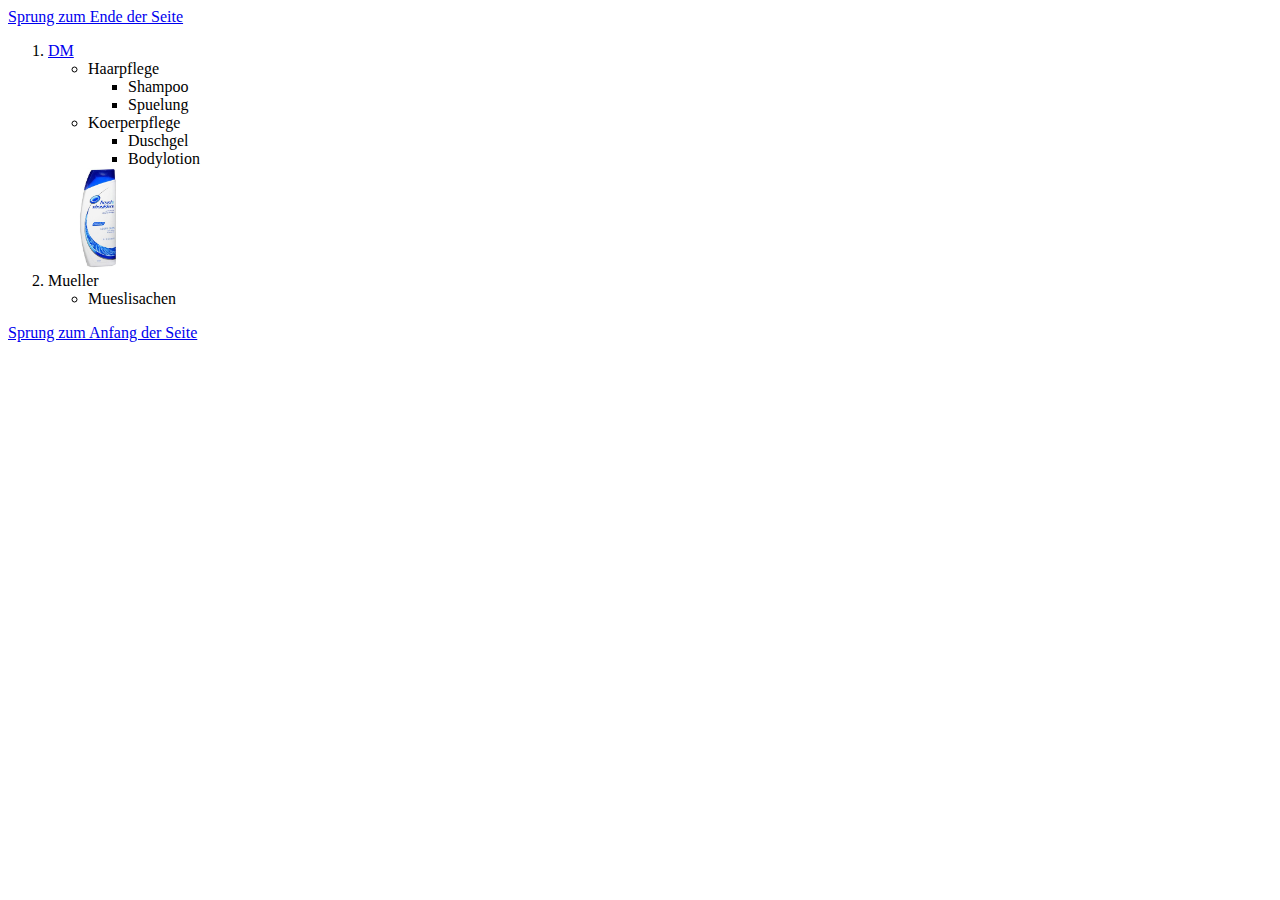
<file: Unterricht vom 09.03.2021/Einkaufszettel_Drogerie.html>
<!DOCTYPE html>
<html lang="en">
<head>
  <meta charset="UTF-8">
  <meta name="viewport" content="width=device-width, initial-scale=1.0">
  <meta http-equiv="X-UA-Compatible" content="ie=edge">
  <title>Unsere große Einkaufsliste</title>
</head>
<a href="#yeet1" id="yeet2">Sprung zum Ende der Seite</a>
<body>
  <ol>
    <li> <a link href="https://www.dm.de/" target="_blank">DM</a></li>
    <ul>
      <li>Haarpflege</li>
      <ul>
        <li>Shampoo</li>
        <li>Spuelung</li>
      </ul>
      <li>Koerperpflege</li>
      <ul>
        <li>Duschgel</li>
        <li>Bodylotion</li>
      </ul>
    </ul>
      <img src="Duschgel_Foto.jpg" alt="Dies ist eine tolle Flasche Head and Shoulders" height="100" width="100">
    <li>Mueller</li>
    <ul>
      <li>Mueslisachen</li>
    </ul>
  </ol>
<a href="#yeet2" id="yeet1">Sprung zum Anfang der Seite</a>
</body>
</html>
</file>
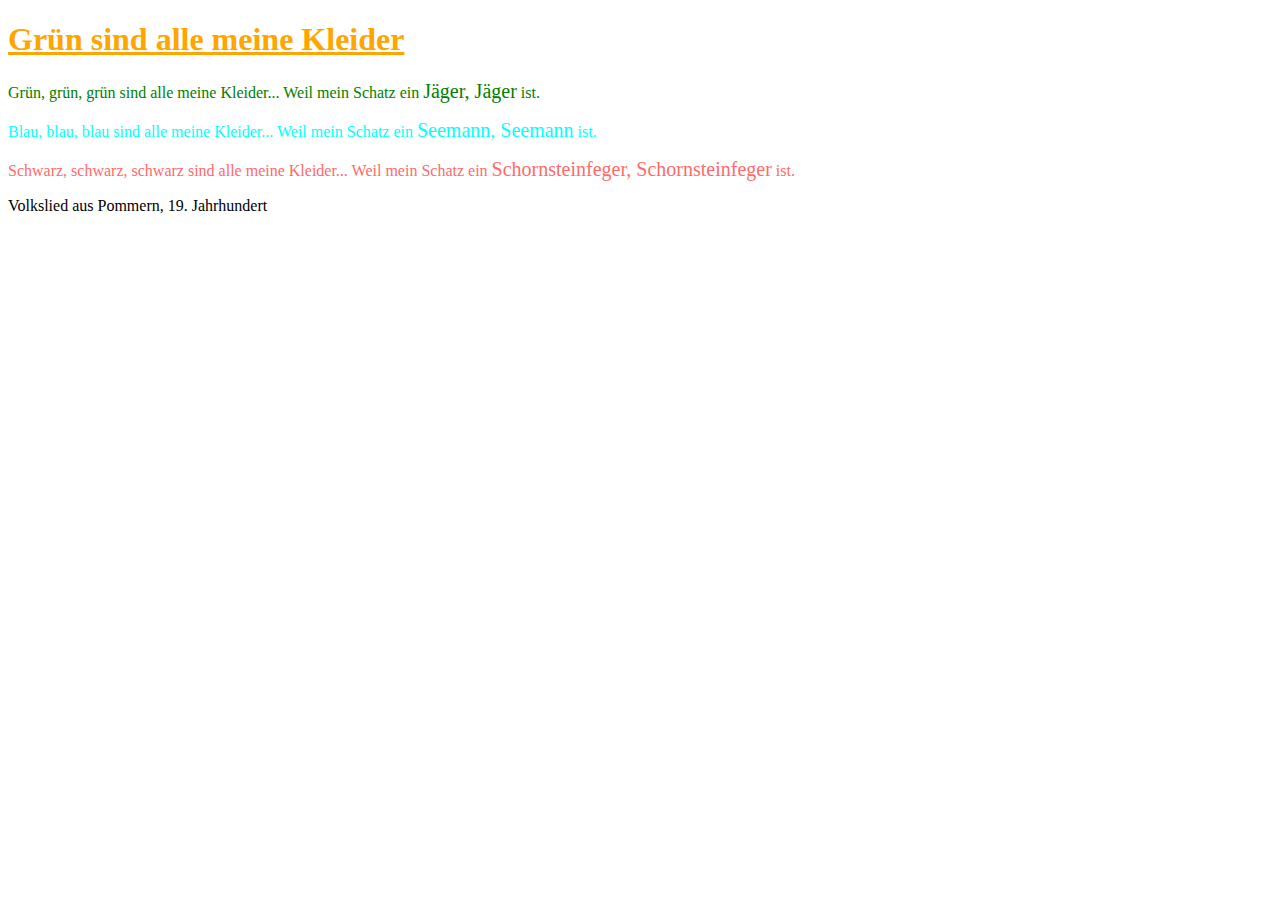
<file: Unterricht vom 13.04.2021/2_Volkslied.html>
<!DOCTYPE html>
<html lang="en">
	<head>
		<meta charset="UTF-8">
		<meta name="viewport" content="width=device-width, initial-scale=1.0">
		<meta http-equiv="X-UA-Compatible" content="ie=edge">
		<link href="Stylesheet.css" rel="stylesheet"/>
		<title>Volkslied</title>
	</head>
	<body>
	<h1>Grün sind alle meine Kleider</h1>
	<p id="green">
		Grün, grün, grün sind alle meine Kleider...
		Weil mein Schatz ein <span>Jäger, Jäger</span> ist.
	<p id="blue">
		Blau, blau, blau sind alle meine Kleider...
		Weil mein Schatz ein <span>Seemann, Seemann</span> ist.
	<p id="red">
		Schwarz, schwarz, schwarz sind alle meine Kleider...
		Weil mein Schatz ein <span>Schornsteinfeger, Schornsteinfeger</span> ist.
	<p>
		Volkslied aus Pommern, 19. Jahrhundert
	</body>
</html>
</file>
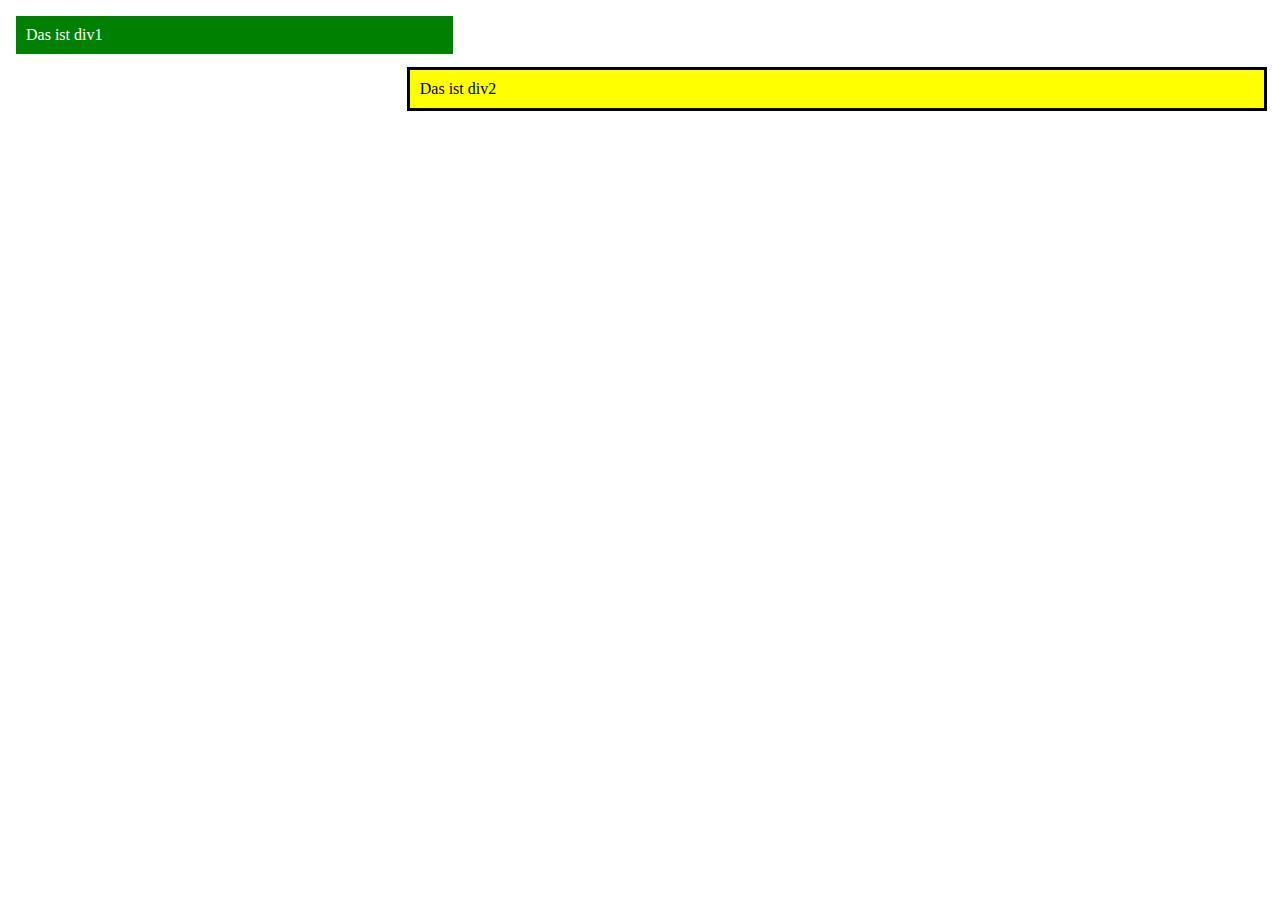
<file: Unterricht vom 27.04.2021/div_uebung.html>
<!DOCTYPE html>
<html lang="en">
<head>
  <meta charset="UTF-8">
  <meta name="viewport" content="width=device-width, initial-scale=1.0">
  <meta http-equiv="X-UA-Compatible" content="ie=edge">
  <link href="div_stylesheet.css" rel="stylesheet"/>
  <title>DIV Übung</title>
</head>

<body>
<div id="div1">
  Das ist div1
</div>

<div id="div2">
  Das ist div2
</div>

</body>
</html>
</file>
<file: Kuhle Website für Informatik/stylesheet.css>
@import url('https://fonts.googleapis.com/css2?family=Oswald&display=swap');

.rainbow-text {
  font-family:"Comic Sans MS";
  text-align: center;
  background-image:
    linear-gradient(to right,#f00, #ff2b00, #f50, #ff8000, #fa0, #ffd500, #ff0, #d4ff00, #af0, #80ff00, #5f0, #2bff00, #0f0, #00ff2a, #0f5, #00ff80, #0fa, #00ffd5, #0ff, #00d5ff, #0af, #0080ff, #05f, #002aff, #00f, #2b00ff, #50f, #8000ff, #a0f, #d400ff, #f0f, #ff00d4, #f0a, #ff0080, #f05, #ff002b, #f00);
  -webkit-background-clip: text;
  -webkit-text-fill-color: transparent;
  animation: move 40s linear infinite;
}

@keyframes move {
  to {
    background-position: 1500vh;
  }
}

.text {
  font-family:"Comic Sans MS";
  text-align:center;
  font-size: 18px;
  margin: 20px;
}

.Untertitel {
  font-family:"Comic Sans MS";
  text-align: center;
  font-size: 22px;
  color: grey;
}

#sprung {
  font-family:"Comic Sans MS";
  text-align:center;
  font-size:14px;
}

#definition{
  font-family:"Comic Sans MS";
  text-align:center;
  font-size: 17px;
  font-style: italic;
  font-weight: bold;
}

#hallo {
  text-align: center;
}

#audio {
  font-family:"Comic Sans MS";
  font-size: 14px;
}

#harold{
  width: 500px;
  margin: 5px;
  padding: 10px;
  border: 2px;
  float: none;
}

#coder {
  width: 400px;
  margin: 5px;
  padding: 10px;
  border: 2px;
  float: none;
}

#teabag{
  width: 700px;
  margin: 5px;
  padding: 10px;
  border: 2px;
  float: none;
}
</file>
<file: Unterricht vom 13.04.2021/Stylesheet.css>
#blue {
  color: cyan;
}

#green {
  color: green;
}

#red {
  color: #ff6a6a;
}

span {
  font-size: 20px;
}

p {
  font-family: Verdana;
}

h1 {
  color: orange;
  text-decoration: underline;
}
</file>
<file: Unterricht vom 27.04.2021/div_stylesheet.css>
#div1 {
  width: 250px;
  background-color: green;
  color: white;
  border: 3px solid;
  padding: 10px;
  margin: 5px;
  float: left;
  width: 33%
}

#div2 {
  width: 250px;
  background-color: yellow;
  border: 3px solid;
  padding: 10px;
  margin: 5px;
  float: right;
  width: 66%;
}
</file>
